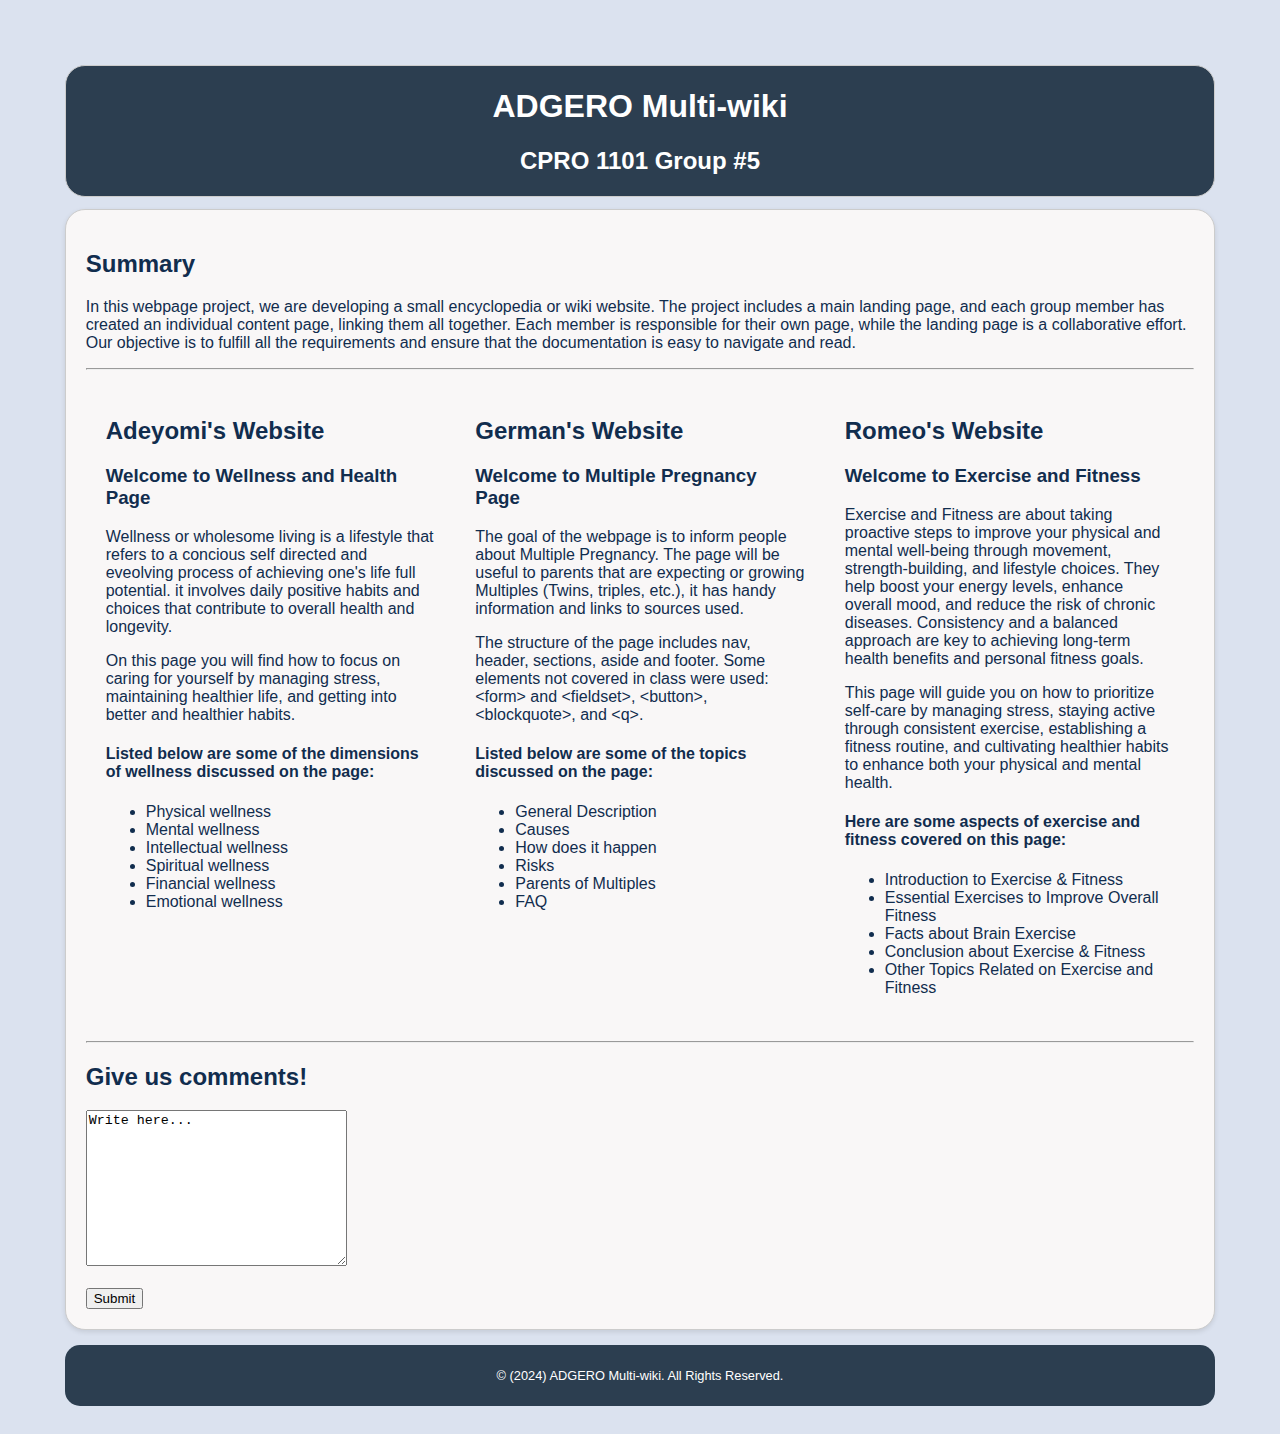
<file: index.html>
<!--This is our Group's Main Page-->
<!DOCTYPE html>
<html lang="en">
<head>
    <meta charset="UTF-8">
    <meta name="viewport" content="width=device-width, initial-scale=1.0">
    <title>Webpage Project Group #5 by ADGERO</title> <!--The title of the site-->

    <!--These are the styles we used for our index.html (Main Page)-->
    <link rel="stylesheet" href="./styles/indexstyle.css">
</head>
<body>
    <!--Header Area-->
    <header>
        <h1>ADGERO Multi-wiki</h1> <!--The H1 Header that we used on our Main page-->
        <h2>CPRO 1101 Group #5</h2> <!--The H2 Header that we used on our Main page-->
    </header>

    <main class="content"> <!--This is the container element we used for grouping our content in this page-->
        <section> <!--Section dedicated to the description of the site-->
            <h2>Summary</h2> 
            <p>In this webpage project, we are developing a small encyclopedia or wiki website. The project includes a main landing page, and each group member has created an individual content page, linking them all together. Each member is responsible for their own page, while the landing page is a collaborative effort. Our objective is to fulfill all the requirements and ensure that the documentation is easy to navigate and read.</p>
            <hr>
        </section>
        <div class="container">
            <section class="column"> <!--Section dedicated to Adeyomi's website information-->
                <h2><a href="AdeyomiSolomon.html">Adeyomi's Website</a></h2><!--Hyperlink attribute for Adeyomi's's Page-->
                <h3>Welcome to Wellness and Health Page</h3>
                <p>Wellness or wholesome living is a lifestyle that refers to a concious self directed and eveolving process of achieving one's life full potential. it involves daily positive habits and choices that contribute to overall health and longevity.</p>
                <p>On this page you will find how to focus on caring for yourself by managing stress, maintaining healthier life, and getting into better and healthier habits.</p>
                <h4>Listed below are some of the dimensions of wellness discussed on the page:</h4>
                <ul>
                    <li>Physical wellness</li>
                    <li>Mental wellness</li>
                    <li>Intellectual wellness</li>
                    <li>Spiritual wellness</li>
                    <li>Financial wellness</li>
                    <li>Emotional wellness</li>
                </ul>
                <hr class="hrline"> 
            </section>
            <section class="column"> <!--Section dedicated to German's website information-->
                <h2><a href="GermanCoronado.html">German's Website</a></h2> <!--Hyperlink attribute for German's Page-->
                <h3>Welcome to Multiple Pregnancy Page</h3>
                <p>The goal of the webpage is to inform people about Multiple Pregnancy.  The page will be useful to parents that are expecting or growing Multiples (Twins, triples, etc.), it has handy information and links to sources used.</p>
                <p>The structure of the page includes nav, header, sections, aside and footer. Some elements not covered in class were used: &lt;form&gt; and &lt;fieldset&gt;, &lt;button&gt;, &lt;blockquote&gt;, and &lt;q&gt;.</p>
                <h4>Listed below are some of the topics discussed on the page:</h4>
                <ul>
                    <li>General Description</li>
                    <li>Causes</li>
                    <li>How does it happen</li>
                    <li>Risks</li>
                    <li>Parents of Multiples</li>
                    <li>FAQ</li>
                </ul>
                <hr class="hrline">  
            </section>
            <section class="column"><!--Section dedicated to Romeo's website information-->
                <h2><a href="RomeoCruz.html">Romeo's Website</a></h2> <!--Hyperlink attribute for Romeo's Page-->
                <h3>Welcome to Exercise and Fitness</h3>
                <p>Exercise and Fitness are about taking proactive steps to improve your physical and mental well-being through movement, strength-building, and lifestyle choices.
                    They help boost your energy levels, enhance overall mood, and reduce the risk of chronic diseases. 
                    Consistency and a balanced approach are key to achieving long-term health benefits and personal fitness goals.
                </p>
                <p>This page will guide you on how to prioritize self-care by managing stress, staying active through consistent exercise, establishing a fitness routine, and cultivating healthier habits to enhance both your physical and mental health.</p>
            
                <h4>Here are some aspects of exercise and fitness covered on this page:</h4>
                <ul>
                    <li>Introduction to Exercise & Fitness</li>
                    <li>Essential Exercises to Improve Overall Fitness</li>
                    <li>Facts about Brain Exercise</li>
                    <li>Conclusion about Exercise & Fitness</li>
                    <li>Other Topics Related on Exercise and Fitness</li>
                </ul>
            
                
            </section>
        </div>
        
        <section> <!--Section dedicated to the Area Text-->
            <hr>
            <h2>Give us comments!</h2>
            <form action="./index.html">
            <textarea name="message" rows="10" cols="30">Write here...</textarea> <!--Text area element not covered in class-->
            <br><br>
            <input type="submit" value="Submit" onclick="alert('This area text is for demo purposes.')">
            </form>
        </section>
    </main>
    <!--The footer that we used on our main page-->
    <footer>
        <p>© (2024) ADGERO Multi-wiki.  All Rights Reserved.</p> 
    </footer>

</body>
</html>
</file>
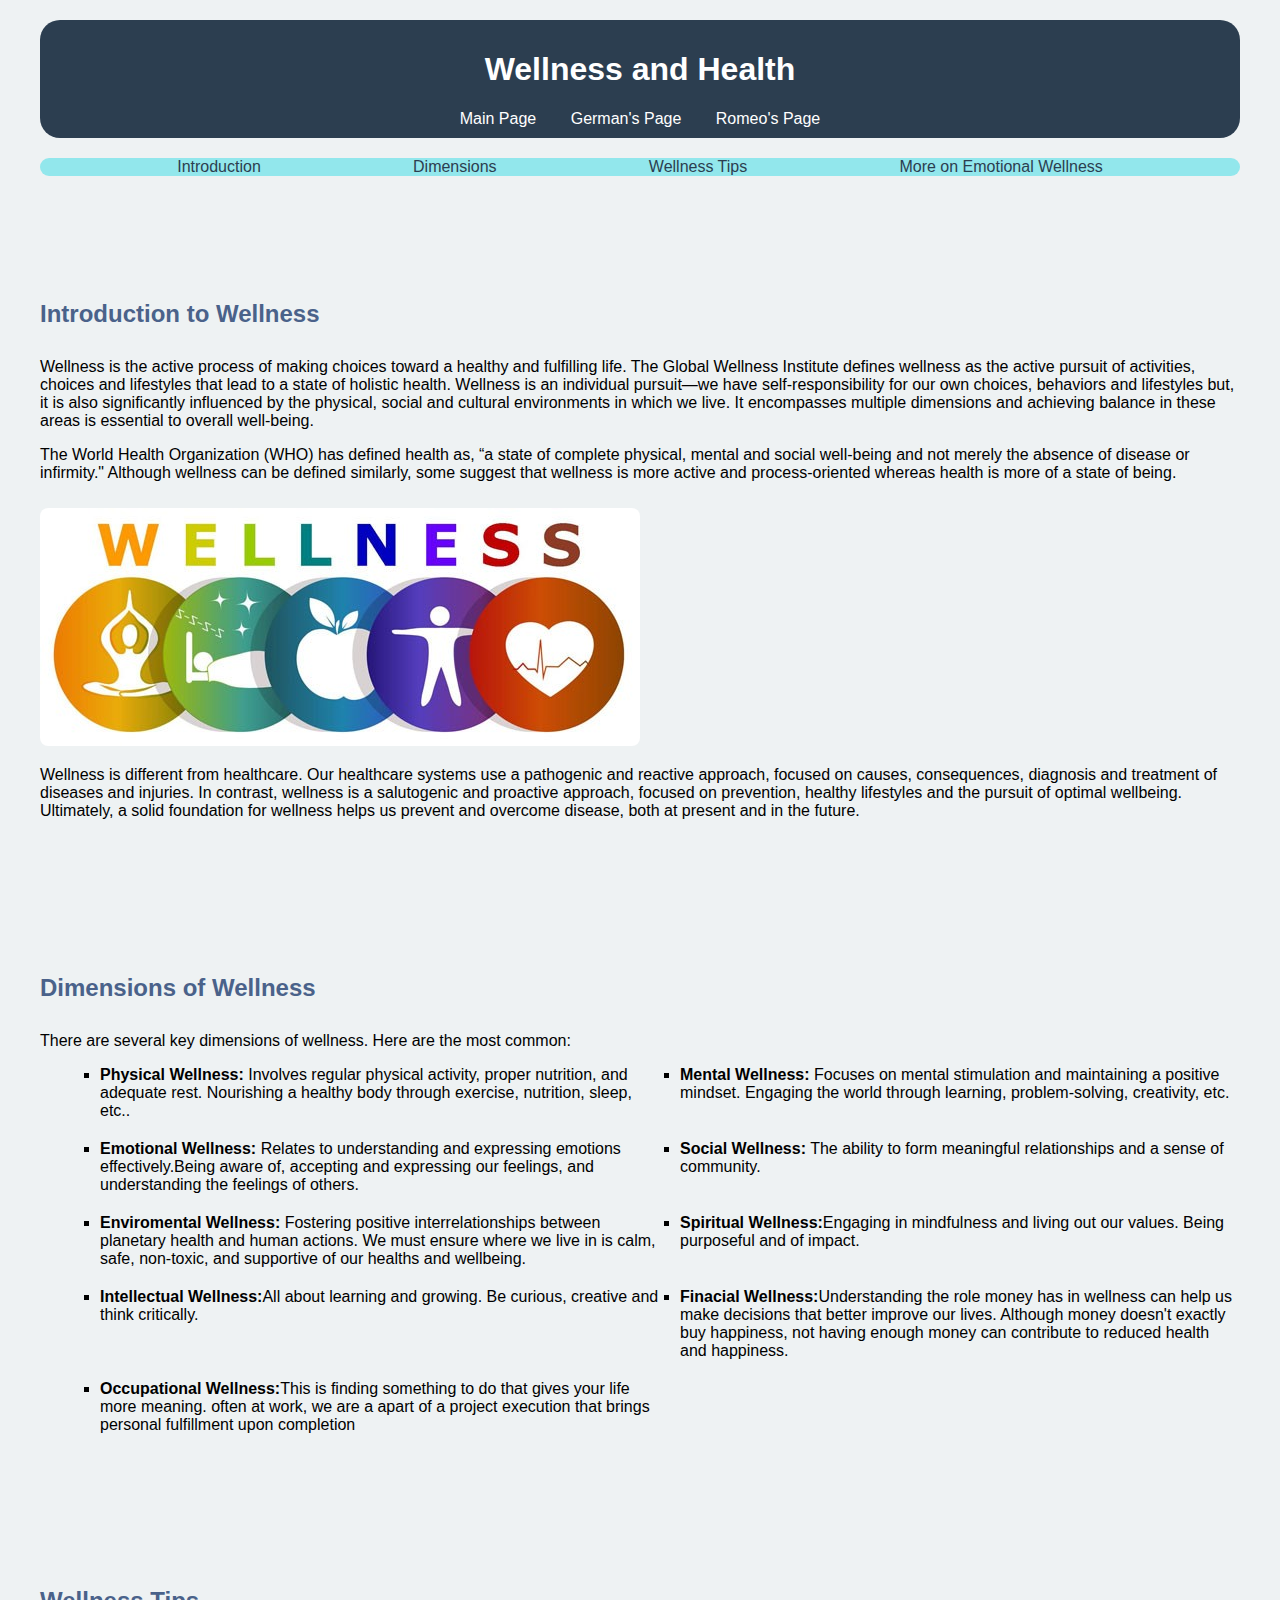
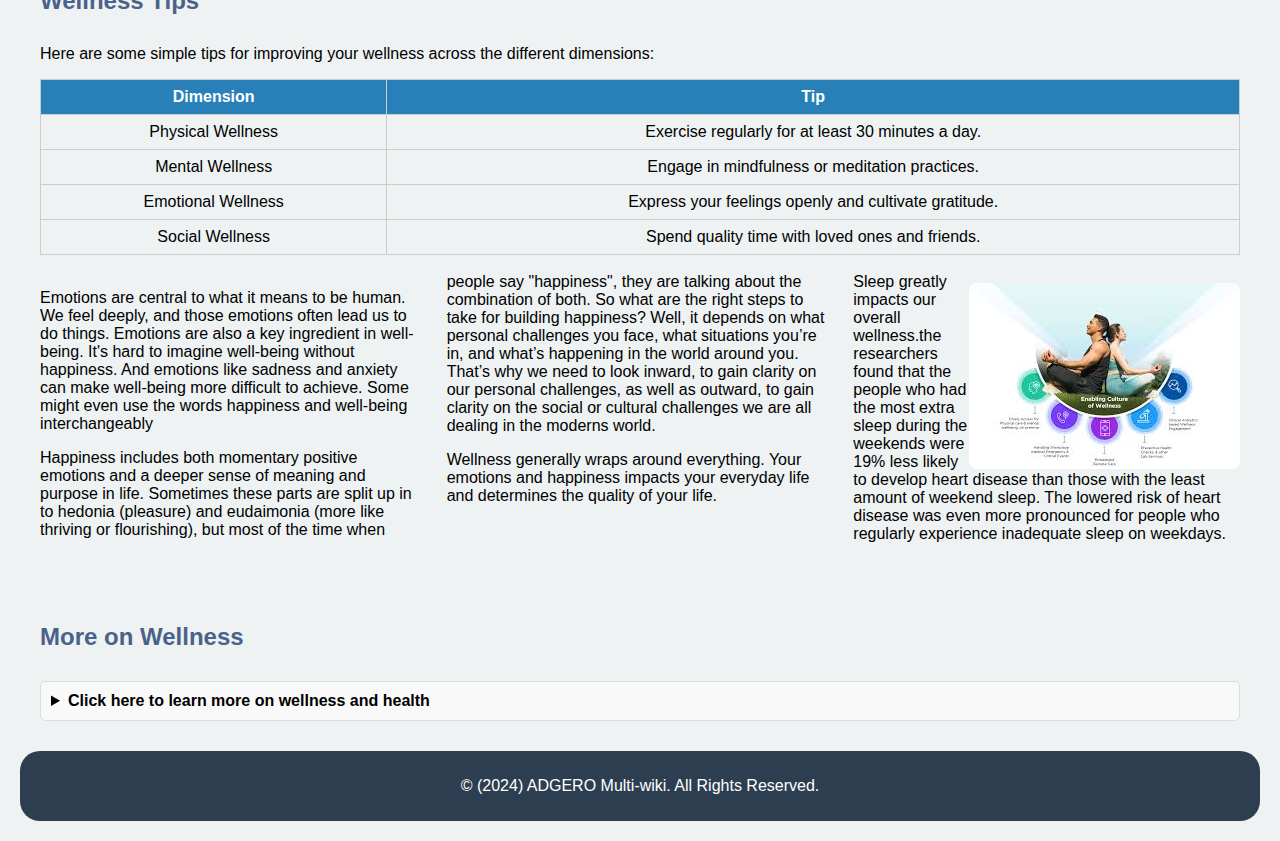
<file: AdeyomiSolomon.html>
<!DOCTYPE html>
<html lang="en">
<head>
  <meta charset="UTF-8">
  <meta name="viewport" content="width=device-width, initial-scale=1.0">
  <title>Wellness BY Adeyomi Solomon</title>
  <link rel="stylesheet" href="./styles/AdeyomiSolomon.css">

</head>
<body>

  <header>
    <h1>Wellness and Health</h1>  <!-- Main heading of the page -->
    <nav>
      <!-- Navigation links to other pages -->
      <a href="./index.html">Main Page</a>
      <a href="./GermanCoronado.html">German's Page</a>
      <a href="./RomeoCruz.html">Romeo's Page</a> 
    </nav>
  </header>

  <main>
          <!-- Secondary Navigation using Flexbox, this allows forquick access to different sections on the page -->
    <div>
      <nav class="flex-nav">
      
        <a href="#introduction">Introduction</a>
        <a href="#dimensions">Dimensions</a>
        <a href="#tips">Wellness Tips</a>
        <a href="#wellness">More on Emotional Wellness </a>
      
      </nav>
    </div>

    <section id="introduction"> <!---- introduction to wellness provides an overview on the topic--->
      <br><br><br>
      <h2>Introduction to Wellness</h2>
      <p>Wellness is the active process of making choices toward a healthy and fulfilling life. The Global Wellness Institute defines wellness as the active pursuit of activities, choices and lifestyles that lead to a state of holistic health. Wellness is an individual pursuit—we have self-responsibility for our own choices, behaviors and lifestyles but, it is also significantly influenced by the physical, social and cultural environments in which we live. It encompasses multiple dimensions and achieving balance in these areas is essential to overall well-being.</p>
      <p>The World Health Organization (WHO) has defined health as, “a state of complete physical, mental and social well-being and not merely the absence of disease or infirmity." Although wellness can be defined similarly, some suggest that wellness is more active and process-oriented whereas health is more of a state of being.</p>  
      <img src="./assets/images/wellnesss.jpg" alt="Wellness and health">
      <p>Wellness is different from healthcare. Our healthcare systems use a pathogenic and reactive approach, focused on causes, consequences, diagnosis and treatment of diseases and injuries. In contrast, wellness is a salutogenic and proactive approach, focused on prevention, healthy lifestyles and the pursuit of optimal wellbeing. Ultimately, a solid foundation for wellness helps us prevent and overcome disease, both at present and in the future.</p>
    </section>
      

    <section id="dimensions">
      <br><br><br>
      <h2>Dimensions of Wellness</h2>
      <p>There are several key dimensions of wellness. Here are the most common:</p>
      <ul class="grid-container">
        <li><strong>Physical Wellness:</strong> Involves regular physical activity, proper nutrition, and adequate rest. Nourishing a healthy body through exercise, nutrition, sleep, etc..</li>
        <li><strong>Mental Wellness:</strong> Focuses on mental stimulation and maintaining a positive mindset. Engaging the world through learning, problem-solving, creativity, etc.</li>
        <li><strong>Emotional Wellness:</strong> Relates to understanding and expressing emotions effectively.Being aware of, accepting and expressing our feelings, and understanding the feelings of others.</li>
        <li><strong>Social Wellness:</strong> The ability to form meaningful relationships and a sense of community.</li>
        <li><strong>Enviromental Wellness:</strong> Fostering positive interrelationships between planetary health and human actions. We must ensure where we live in is calm, safe, non-toxic, and supportive of our healths and wellbeing.</li>
        <li><strong>Spiritual Wellness:</strong>Engaging in mindfulness and living out our values. Being purposeful and of impact.</li>
        <li><strong>Intellectual Wellness:</strong>All about learning and growing. Be curious, creative and think critically.</li>
        <li><strong>Finacial Wellness:</strong>Understanding the role money has in wellness can help us make decisions that better improve our lives. Although money doesn't exactly buy happiness, not having enough money can contribute to reduced health and happiness.</li>
        <li><strong>Occupational Wellness:</strong>This is finding something to do that gives your life more meaning. often at work, we are a apart of a project execution that brings personal fulfillment upon completion</li>
      </ul>
    </section>

    <section id="tips">
      <br><br><br>
      <h2>Wellness Tips</h2>
      <p>Here are some simple tips for improving your wellness across the different dimensions:</p>
      <table>
        <tr>
          <th>Dimension</th>
          <th>Tip</th>
        </tr>
        <tr>
          <td>Physical Wellness</td>
          <td>Exercise regularly for at least 30 minutes a day.</td>
        </tr>
        <tr>
          <td>Mental Wellness</td>
          <td>Engage in mindfulness or meditation practices.</td>
        </tr>
        <tr>
          <td>Emotional Wellness</td>
          <td>Express your feelings openly and cultivate gratitude.</td>
        </tr>
        <tr>
          <td>Social Wellness</td>
          <td>Spend quality time with loved ones and friends.</td>
        </tr>
      </table>

      <br>
      <div class="multi-column-text">
        
        <p>Emotions are central to what it means to be human. We feel deeply, and those emotions often lead us to do things. Emotions are also a key ingredient in well-being. It's hard to imagine well-being without happiness. And emotions like sadness and anxiety can make well-being more difficult to achieve. Some might even use the words happiness and well-being interchangeably</p>
        <p>Happiness includes both momentary positive emotions and a deeper sense of meaning and purpose in life. Sometimes these parts are split up in to hedonia (pleasure) and eudaimonia (more like thriving or flourishing), but most of the time when people say "happiness", they are talking about the combination of both. So what are the right steps to take for building happiness? Well, it depends on what personal challenges you face, what situations you’re in, and what’s happening in the world around you. That’s why we need to look inward, to gain clarity on our personal challenges, as well as outward, to gain clarity on the social or cultural challenges we are all dealing in the moderns world.
        <p>Wellness generally wraps around everything. Your emotions and happiness impacts your everyday life and determines the quality of your life. </p>
        <img class="float" src="./assets/images/imagesw1.jpg" alt="Wellness and health">
        <p>Sleep greatly impacts our overall wellness.the researchers found that the people who had the most extra sleep during the weekends were 19% less likely to develop heart disease than those with the least amount of weekend sleep. The lowered risk of heart disease was even more pronounced for people who regularly experience inadequate sleep on weekdays. </p>
       
        
      </div>
    </section>

    <section id="wellness">
      <h2>More on Wellness</h2>
      <details>
        <summary>Click here to learn more on wellness and health</summary>
        <p>For more information </p>
          <a href="https://www.berkeleywellbeing.com/wellness-definition.html">Berkeleywellbeinginstitute link</a>
      </details>
    </section>

  </main>

  <footer>
    <p>© (2024) ADGERO Multi-wiki. All Rights Reserved.</p>
    
  </footer>

</body>
</html>
</file>
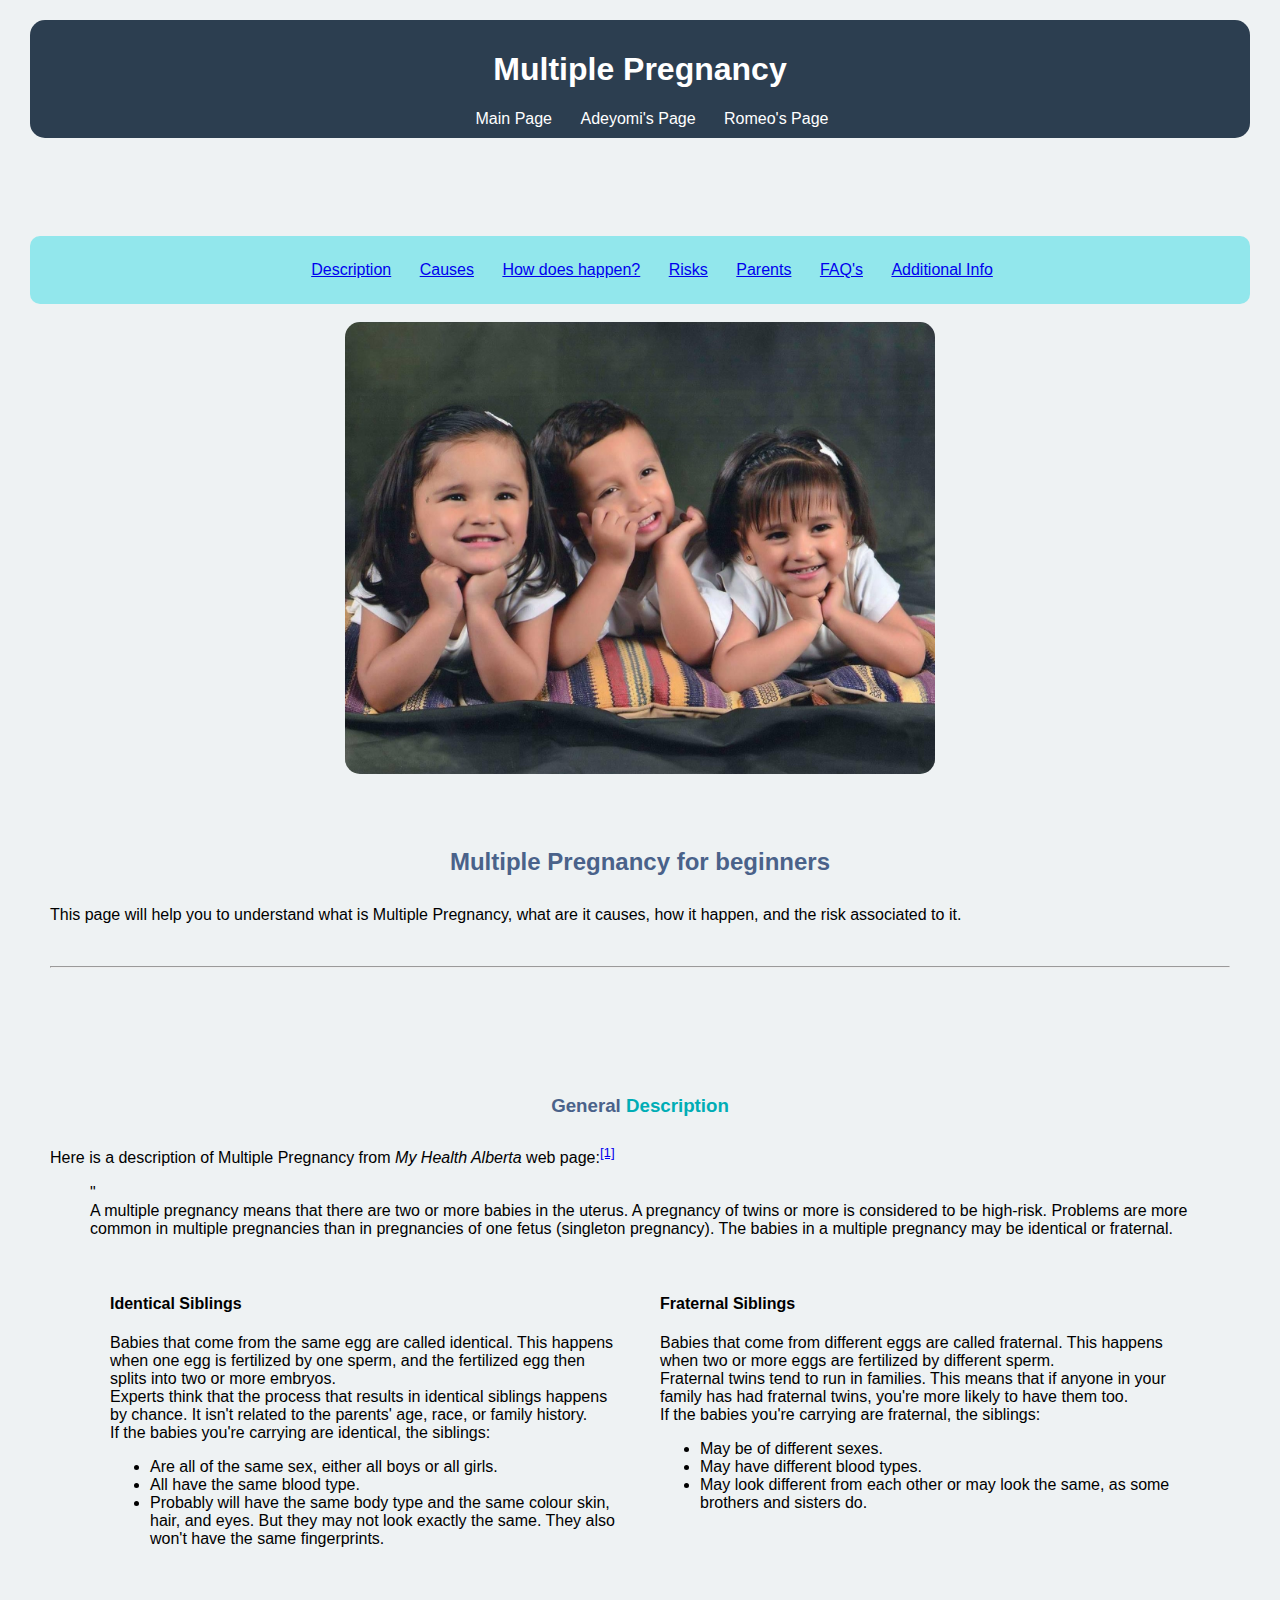
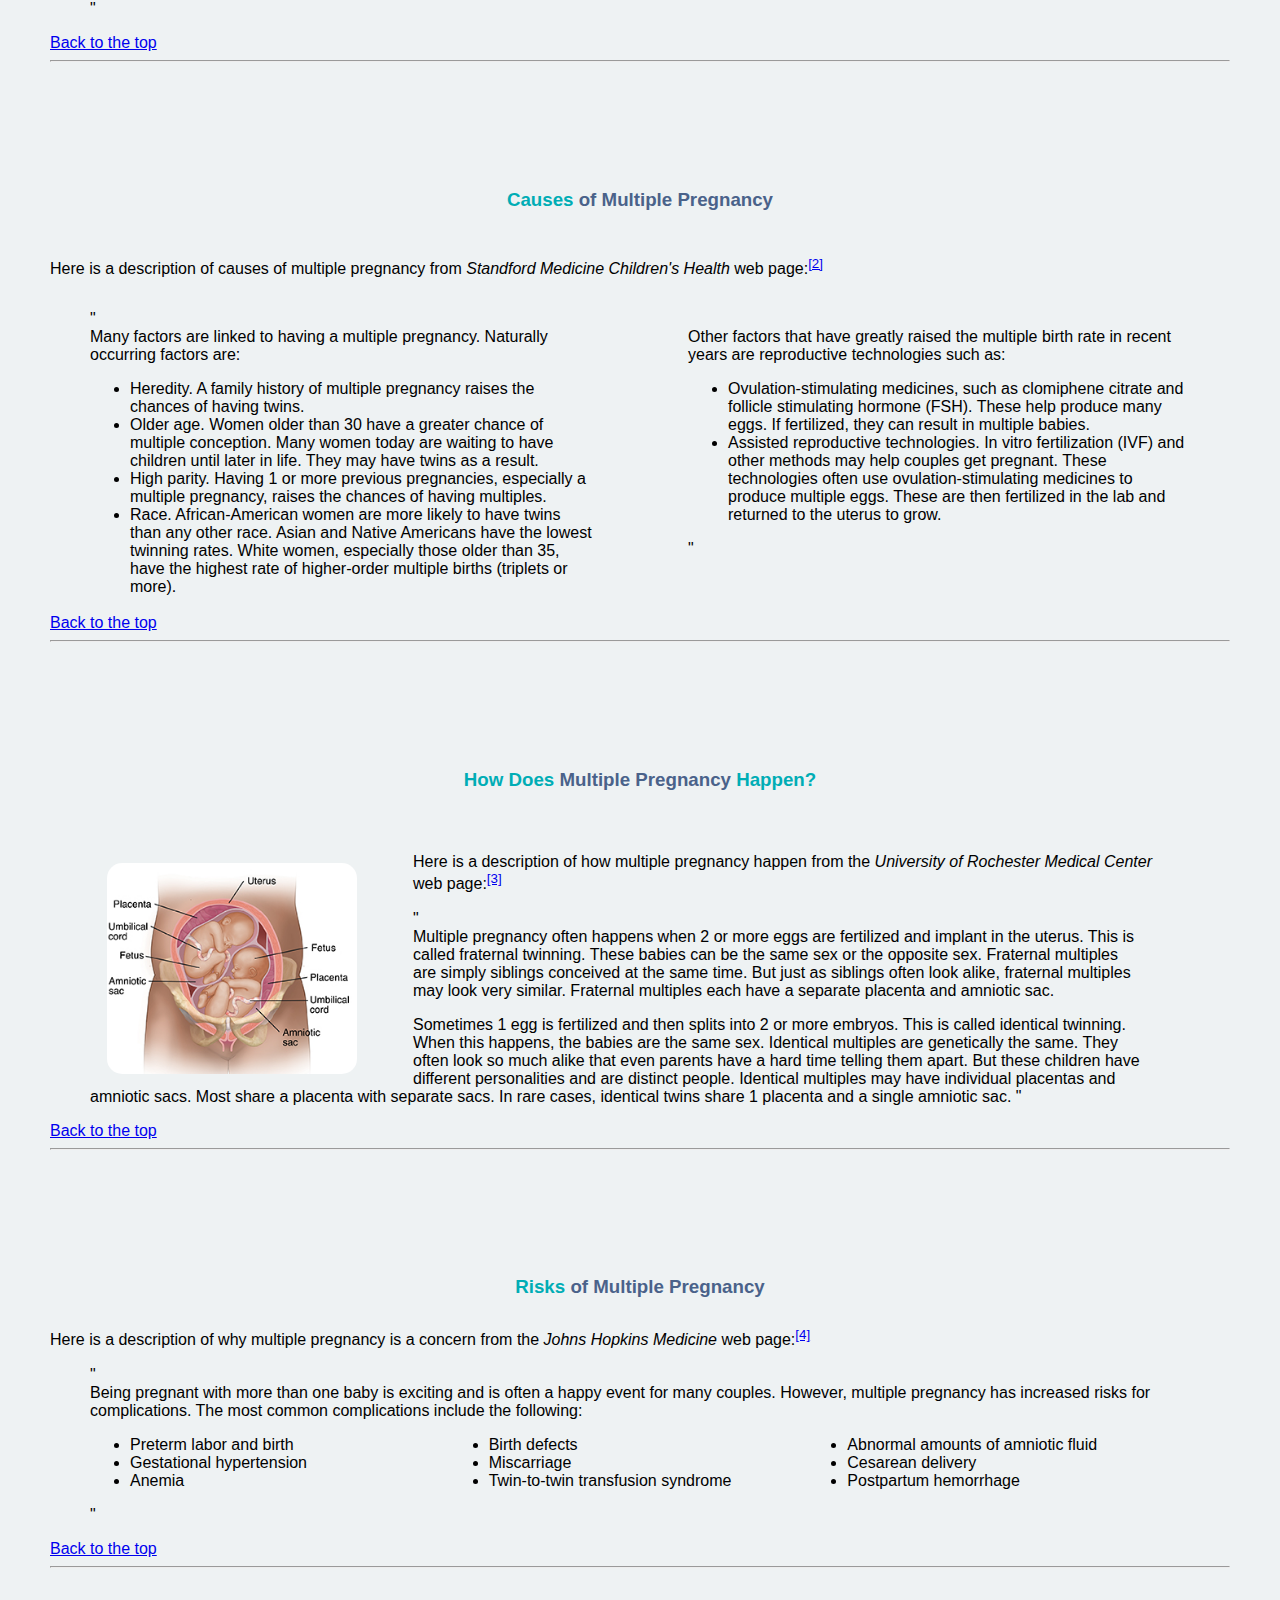
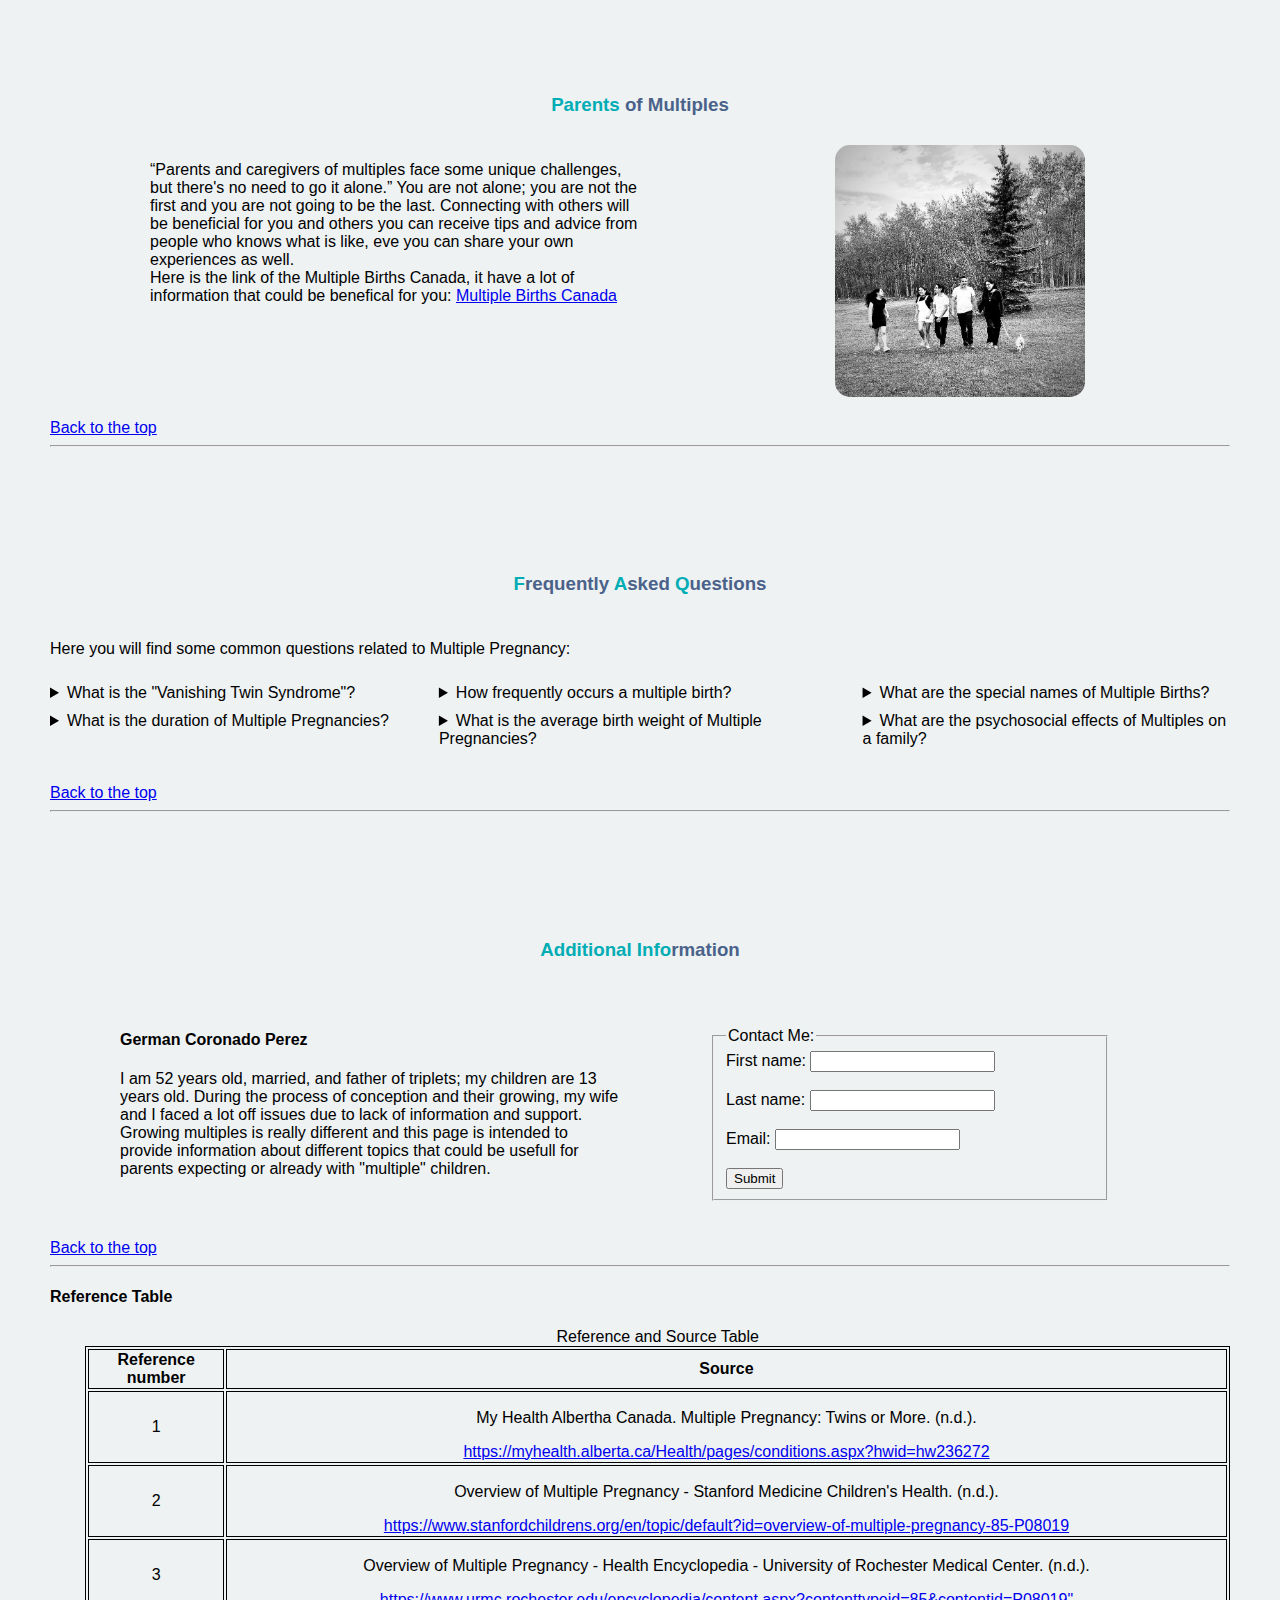
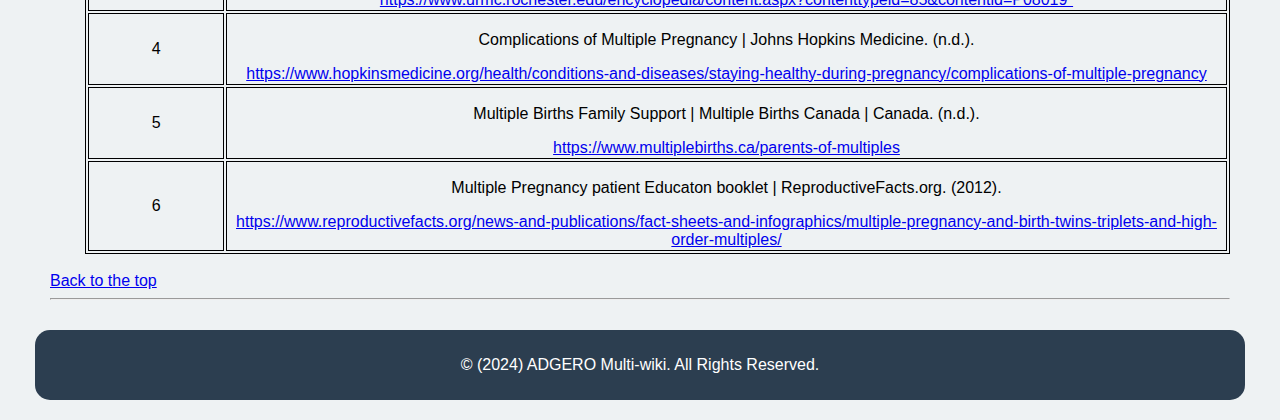
<file: GermanCoronado.html>
<!DOCTYPE html>
<html lang="en">
<head>
    <meta charset="UTF-8">
    <meta name="viewport" content="width=device-width, initial-scale=1.0">
    <title>Multiple Pregnancy by German Coronado</title>
    <link rel="stylesheet" href="./styles/GermanCoronado.css">
</head>
<!-- The body is composed of 1 nav bar, 1 main, 1 aside and 1 footer.  The main contains 6 sections -->
<body>
    <header>
        <h1>Multiple Pregnancy</h1>
        <nav>
            <a class="navText" href="./index.html">Main Page</a>
            <a class="navText" href="./AdeyomiSolomon.html">Adeyomi's Page</a>
            <a class="navText" href="./RomeoCruz.html">Romeo's Page</a> 
        </nav>        
    </header>
    <nav id="thetop">
        <br>
        <!-- I use a div to handle the main margin in the nav var -->
        <div class="divNav">
            <a class="navText1" href="#topic-1">Description</a>
            <a class="navText1" href="#topic-2">Causes</a>
            <a class="navText1" href="#topic-3">How does happen?</a>
            <a class="navText1" href="#topic-4">Risks</a>
            <a class="navText1" href="#topic-5">Parents</a>
            <a class="navText1" href="#topic-6">FAQ&apos;s</a>
            <a class="navText1" href="#topic-7">Additional Info</a>
        </div>
        <br>
    </nav>
    <!-- Using a div to add a margin to the entire content -->
    <div class="content"> 
            <!-- My main is composed of six main sections.  Each section contains relevant and related information to web page.-->
        <main>
            <img id="image1" src="./assets/images/CPtriplets.jpg" alt="Three children">
            <h2>Multiple Pregnancy for beginners</h2>
            <p>This page will help you to understand what is Multiple Pregnancy, what are it causes, how it happen, and the risk associated to it.</p>
            <!-- Adding a blank space and a line to make more clarity in the passing to topics. -->
            <br>
            <hr>        
            <section id="topic-1">

                <h3>General <span class="highlight">Description</span></h3>
                <!-- I am using italic at paragraph level to make more clear the name of the web page used -->
                <p>Here is a description of Multiple Pregnancy from <i>My Health Alberta</i> web page:<sup><a href="#source-0">[1]</a></sup></p>
                <!-- I am using the blockquote to cite due that this is a long quotate, this element was not covered in class -->
                <blockquote cite="https://myhealth.alberta.ca/Health/pages/conditions.aspx?hwid=hw236272">
                    <!-- At the paragraph I am using the quote marks and addign a blank space to make more evident the quotation. -->
                    <p>&quot;<br>A multiple pregnancy means that there are two or more babies in the uterus. A pregnancy of twins or more is considered to be high-risk. Problems are more common in multiple pregnancies than in pregnancies of one fetus (singleton pregnancy).  The babies in a multiple pregnancy may be identical or fraternal.</p>
                        <!-- Using the flex layout.  I defined a div section to handle this two headers as two columns -->
                        <div class="flexcontainer">
                            <!-- adding a section to define and handle the column -->
                            <section class="fcolumn">
                                <h4>Identical Siblings</h4>
                                <p>Babies that come from the same egg are called identical. This happens when one egg is fertilized by one sperm, and the fertilized egg then splits into two or more embryos.<br>Experts think that the process that results in identical siblings happens by chance. It isn&apos;t related to the parents&apos; age, race, or family history. <br>If the babies you're carrying are identical, the siblings:</p>
                                <ul>
                                    <li>Are all of the same sex, either all boys or all girls.</li>
                                    <li>All have the same blood type.</li>
                                    <li>Probably will have the same body type and the same colour skin, hair, and eyes. But they may not look exactly the same. They also won't have the same fingerprints.</li>
                                </ul>    
                            </section>
                            <!-- adding a section to define and handle the column -->
                            <section class="fcolumn">
                                <h4>Fraternal Siblings</h4>
                                <p>Babies that come from different eggs are called fraternal. This happens when two or more eggs are fertilized by different sperm. <br>Fraternal twins tend to run in families. This means that if anyone in your family has had fraternal twins, you're more likely to have them too. <br>If the babies you're carrying are fraternal, the siblings:</p>
                                <ul>
                                    <li>May be of different sexes.</li>
                                    <li>May have different blood types.</li>
                                    <li>May look different from each other or may look the same, as some brothers and sisters do.</li>
                                </ul>
                            </section>  
                        </div>
                        <p>&quot;</p>  
                </blockquote>
                <!-- I am adding an internal link in the page to go to the top of the page, I am also using the div to isolate the anchor in case I want to add additional functionalities like buttons -->
                <div><a href="#thetop">Back to the top</a></div>
                <!-- Adding a line to make more clearly the topics division -->
                <hr>
            </section>
            <section  id="topic-2">
                <h3><span class="highlight">Causes</span> of Multiple Pregnancy</h3>
                <!-- Using the Multicol layout.  I defined a div section to handle two columns -->
                <div id="multicolcontainer1">
                    <!-- I am using italic at paragraph level to make more clear the name of the web page used -->
                    <p>Here is a description of causes of multiple pregnancy from <i>Standford Medicine Children&apos;s Health</i> web page:<sup><a href="#source-2">[2]</a></sup></p>
                    <!-- I am using the blockquote to cite due that this is a long quotate, this element was not covered in class -->
                    <blockquote cite="https://www.stanfordchildrens.org/en/topic/default?id=overview-of-multiple-pregnancy-85-P08019">
                        <p>&quot;<br>Many factors are linked to having a multiple pregnancy. Naturally occurring factors are:</p>
                        <ul id="columnbreak">
                            <li>Heredity. A family history of multiple pregnancy raises the chances of having twins.</li>
                            <li>Older age. Women older than 30 have a greater chance of multiple conception. Many women today are waiting to have children until later in life. They may have twins as a result.</li>
                            <li>High parity. Having 1 or more previous pregnancies, especially a multiple pregnancy, raises the chances of having multiples.</li>
                            <li>Race. African-American women are more likely to have twins than any other race. Asian and Native Americans have the lowest twinning rates. White women, especially those older than 35, have the highest rate of higher-order multiple births (triplets or more).</li>
                        </ul>
                        <br>
                        <p>Other factors that have greatly raised the multiple birth rate in recent years are reproductive technologies such as:</p>
                        <ul>
                            <li>Ovulation-stimulating medicines, such as clomiphene citrate and follicle stimulating hormone (FSH). These help produce many eggs. If fertilized, they can result in multiple babies.</li>
                            <li>Assisted reproductive technologies. In vitro fertilization (IVF) and other methods may help couples get pregnant. These technologies often use ovulation-stimulating medicines to produce multiple eggs. These are then fertilized in the lab and returned to the uterus to grow.</li>
                        </ul>
                        <p>&quot;</p>
                    </blockquote>
                </div>           

                <!-- I am adding an internal link in the page to go to the top of the page, I am also using the div to isolate the anchor in case I want to add additional functionalities like buttons -->
                <br>
                <div><a href="#thetop">Back to the top</a></div>
                <!-- Adding a line to make more clearly the topics division -->
                <hr>
            </section>
            <section  id="topic-3">
                <h3><span class="highlight">How Does</span> Multiple Pregnancy <span class="highlight">Happen?</span></h3>
                <br>
                <!-- To have a better handling of the float I added a div wrapper -->
                <div class="ctopic3">
                    <img id="image2" src="./assets/images/howhappen.png" alt="the uterus with twins">
                    <!-- I am using italic at paragraph level to make more clear the name of the web page used -->
                    <p>Here is a description of how multiple pregnancy happen from the <i>University of Rochester Medical Center</i> web page:<sup><a href="#source-3">[3]</a></sup></p>
                    <!-- I am using the blockquote to cite due that this is a long quotate, this element was not covered in class -->
                    <blockquote cite="https://www.urmc.rochester.edu/encyclopedia/content.aspx?contenttypeid=85&contentid=P08019">
                        
                        <p>&quot;<br>Multiple pregnancy often happens when 2 or more eggs are fertilized and implant in the uterus. This is called fraternal twinning. These babies can be the same sex or the opposite sex. Fraternal multiples are simply siblings conceived at the same time. But just as siblings often look alike, fraternal multiples may look very similar. Fraternal multiples each have a separate placenta and amniotic sac.</p>
                        
                        <p>Sometimes 1 egg is fertilized and then splits into 2 or more embryos. This is called identical twinning. When this happens, the babies are the same sex. Identical multiples are genetically the same. They often look so much alike that even parents have a hard time telling them apart. But these children have different personalities and are distinct people. Identical multiples may have individual placentas and amniotic sacs. Most share a placenta with separate sacs. In rare cases, identical twins share 1 placenta and a single amniotic sac. &quot;</p>
                        
                    </blockquote> 
                </div>
                <!-- I am adding an internal link in the page to go to the top of the page, I am also using the div to isolate the anchor in case I want to add additional functionalities like buttons -->    
                <div><a href="#thetop">Back to the top</a></div>
                <!-- Adding a line to make more clearly the topics division -->
                <hr>
            </section>
            <section  id="topic-4">
                <h3><span class="highlight">Risks</span> of Multiple Pregnancy</h3>
                <!-- I am using italic at paragraph level to make more clear the name of the web page used -->
                <p>Here is a description of why multiple pregnancy is a concern from the <i>Johns Hopkins Medicine </i> web page:<sup><a href="#source-3">[4]</a></sup></p>
                <blockquote cite="https://www.hopkinsmedicine.org/health/conditions-and-diseases/staying-healthy-during-pregnancy/complications-of-multiple-pregnancy">
                    <p>&quot;<br>Being pregnant with more than one baby is exciting and is often a happy event for many couples. However, multiple pregnancy has increased risks for complications. The most common complications include the following:</p>
                    <ul id="multicolcontainer2">
                        <li>Preterm labor and birth</li>
                        <li>Gestational hypertension</li>
                        <li>Anemia</li>
                        <li>Birth defects</li>
                        <li>Miscarriage</li>
                        <li>Twin-to-twin transfusion syndrome</li>
                        <li>Abnormal amounts of amniotic fluid</li>
                        <li>Cesarean delivery</li>
                        <li>Postpartum hemorrhage</li>
                    </ul>

                    
                    
                    <p>&quot;</p>
                </blockquote>
                <!-- I am adding an internal link in the page to go to the top of the page, I am also using the div to isolate the anchor in case I want to add additional functionalities like buttons -->
                <div><a href="#thetop">Back to the top</a></div>
                <!-- Adding a line to make more clearly the topics division -->
                <hr>
            </section>
            <section  id="topic-5">
                <h3><span class="highlight">Parents</span> of Multiples</h3>
                 <!-- Using the Grid layout  -->
                <div id="gridcontainer2">
                    <p><q>Parents and caregivers of multiples face some unique challenges, but there's no need to go it alone.</q> You are not alone; you are not the first and you are not going to be the last.  Connecting with others will be beneficial for you and others you can receive tips and advice from people who knows what is like, eve you can share your own experiences as well.<br>Here is the link of the Multiple Births Canada, it have a lot of information that could be benefical for you: <a href="https://www.multiplebirths.ca/parents-of-multiples">Multiple Births Canada</a></p>    
                    <div>
                        <img id="image3" src="./assets/images/CPfamily.jpg" alt="A family of five walking with a dog">
                    </div>
                    
                </div>
                <div><br><a href="#thetop">Back to the top</a></div>
                <hr>
            </section>
            <section  id="topic-6">
                <h3><span class="highlight">F</span>requently <span class="highlight">A</span>sked <span class="highlight">Q</span>uestions</h3>
                <!-- Using the Grid layout  -->
                <div id="gridcontainer1">
                    <p>Here you will find some common questions related to Multiple Pregnancy:</p>
                    <details>
                        <summary>What is the &quot;Vanishing Twin Syndrome&quot;?</summary>
                        <p class="faqParagraph">Sometimes, very early in a twin pregnancy, one of the fetuses &quot;disappears.&quot; This is referred to as the &quot;vanishing twin syndrome.&quot;</p>
                        <!-- Using <br> to add a blank space for a better presentation -->
                        <br>
                    </details>
                    <details>
                        <summary>How frequently occurs a multiple birth?</summary>
                        <p class="faqParagraph">Multiple births are much more common today than they were in the past. According to the US Department of Health and Human Services, the twin birth rate has increased by over 75% since 1980, and triplet, quadruplet, and high-order multiple births have increased at an even higher rate.</p>
                        <!-- Using <br> to add a blank space for a better look and feel -->
                        <br>
                    </details>
                    <details>
                        <summary>What are the special names of Multiple Births?</summary>
                        <table class="tablefaq">
                            <caption><br>Reference table of Multiple Birth terms</caption>
                            <thead>
                                <tr>
                                    <th>&nbsp;Babies&nbsp;</th>
                                    <th>Term Used</th>
                                </tr>
                            </thead>
                            <tbody>
                                <tr>
                                    <td class="tdcenter">1</td>
                                    <td>&nbsp;Singleton&nbsp;</td>
                                </tr>
                                <tr>
                                    <td class="tdcenter">2</td>
                                    <td>&nbsp;Twins&nbsp;</td>
                                </tr>
                                <tr>
                                    <td class="tdcenter">3</td>
                                    <td>&nbsp;Triplets&nbsp;</td>
                                </tr>
                                <tr>
                                    <td class="tdcenter">4</td>
                                    <td>&nbsp;Quadruplets (Quads)&nbsp;</td>
                                </tr>
                                <tr>
                                    <td class="tdcenter">5</td>
                                    <td>&nbsp;Quintuplets (Quints)&nbsp;</td>
                                </tr>
                                <tr>
                                    <td class="tdcenter">6</td>
                                    <td>&nbsp;Sextuplets&nbsp;</td>
                                </tr>
                                <tr>
                                    <td class="tdcenter">7</td>
                                    <td>&nbsp;Septuplets&nbsp;</td>
                                </tr>
                                <tr>
                                    <td class="tdcenter">8</td>
                                    <td>&nbsp;Octuplets&nbsp;</td>
                                </tr>
                                <tr>
                                    <td class="tdcenter">9</td>
                                    <td>&nbsp;Nonuplets&nbsp;</td>
                                </tr>
                            </tbody>
                        </table>
                        <br>
                    </details>
                    <details>
                        <summary>What is the duration of Multiple Pregnancies?</summary>
                        <table class="tablefaq">
                            <caption><br>Reference table of Multiple Pregnancy duration</caption>
                            <thead>
                                <tr>
                                    <th>&nbsp;Type of pregnancy&nbsp;</th>
                                    <th>Average gestational age at time of delivery</th>
                                </tr>
                            </thead>
                            <tbody>
                                <tr>
                                    <td class="tdcenter">Singleton</td>
                                    <td class="tdcenter">38.6 weeks</td>
                                </tr>
                                <tr>
                                    <td class="tdcenter">Twins</td>
                                    <td class="tdcenter">35 weeks</td>
                                </tr>
                                <tr>
                                    <td class="tdcenter">Triplets</td>
                                    <td class="tdcenter">32 weeks</td>
                                </tr>
                                <tr>
                                    <td class="tdcenter">Quadruplets (Quads)</td>
                                    <td class="tdcenter">30 weeks</td>
                                </tr>
                            </tbody>
                        </table>
                    </details>
                    <details>
                        <summary>What is the average birth weight of Multiple Pregnancies?</summary>
                        <table class="tablefaq">
                            <caption><br>Reference table of Multiple Pregnancy average birth weight</caption>
                            <thead>
                                <tr>
                                    <th>&nbsp;Type of pregnancy&nbsp;</th>
                                    <th>Average gestational age at time of delivery</th>
                                </tr>
                            </thead>
                            <tbody>
                                <tr>
                                    <td class="tdcenter">Singleton</td>
                                    <td class="tdcenter">7.3 lb. (3,300 grams)</td>
                                </tr>
                                <tr>
                                    <td class="tdcenter">Twins</td>
                                    <td class="tdcenter">5.1 lb. (2,300 grams)</td>
                                </tr>
                                <tr>
                                    <td class="tdcenter">Triplets</td>
                                    <td class="tdcenter">3.7 lb. (1,660 grams)</td>
                                </tr>
                                <tr>
                                    <td class="tdcenter">Quadruplets (Quads)</td>
                                    <td class="tdcenter">2.9 lb. (1,300 grams)</td>
                                </tr>
                            </tbody>
                        </table>
                        <br>
                    </details>
                    <details>
                        <summary>What are the psychosocial effects of Multiples on a family?</summary>
                        <p>Here is a description of psychosocial effects of Multiples on a family from <i>American Society for Reproductive Medicine (ASRM) </i> web page:<sup><a href="#source-6">[6]</a></sup></p>
                        <blockquote>
                            <p class="faqParagraph">&quot;<br>Although the majority of women with a multiple pregnancy do very well, their families may experience significant stress. If prolonged hospitalization is needed, arrangements must be made for work, home, and family care.</p>
                            <p class="faqParagraph">Even when medical problems are overcome and the infants survive without disability, the effect of multiple births on family life is substantial. The impact of a multiple birth clearly affects the parents, but also the babies, other siblings, and the extended family. Financial stresses are common, due to the additional costs of feeding, clothing, housing, and caring for multiple children. Postpartum depression also is more common after delivery of multiple pregnancies in both the mother and the father and may be long-term.<br>&quot;</p>
                        </blockquote>
                        <!-- Using <br> to add a blank space for a better look and feel -->
                        <br>
                    </details>
                    
    
                </div>
                <!-- Using <br> to add a blank space before the return link -->
                <br> 
                <div><a href="#thetop"><br>Back to the top</a></div>
                <!-- Adding a line to make more clearly the topics division -->
                <hr>
            </section>
        </main>   
        <!-- I decided to use the aside to include the contact information, it is not relevant to the main content-->
        <aside id="topic-7">
            <h3><span class="highlight">Additional Info</span>rmation</h3>
            <div class="flexcontainer">
                <div class="fcolumn">
                    <div class="flexmargin">
                        <h4>German Coronado Perez</h4>
                        <p>I am 52 years old, married, and father of triplets; my children are 13 years old.  During the process of conception and their growing, my wife and I faced a lot off issues due to lack of information and support.  Growing multiples is really different and this page is intended to provide information about different topics that could be usefull for parents expecting or already with &quot;multiple&quot; children.</p>
                    </div>
                    
                        
                </div>
                <div class="fcolumn">
                    <br>
                    <!-- To collect information I added a contact me section using form and fieldset.  Data is not collected
                    I am adding an alert message using the onclick attribute indicating it is for demo purposes. -->
                    <form id="myForm">
                        <fieldset>
                            <legend>Contact Me:</legend>
                            <label for="fname">First name:</label>
                            <input type="text" id="fname" name="fname"><br><br>
                            <label for="lname">Last name:</label>
                            <input type="text" id="lname" name="lname"><br><br>
                            <label for="email">Email:</label>
                            <input type="text" id="email" name="email"><br><br>
                            <input type="submit" value="Submit" onclick="alert('This message is for demo purposes, your data has not been stored or shared.')">
                        </fieldset>
                    </form>    
                </div>
            </div>
            <div><a href="#thetop"><br>Back to the top</a></div>
            <!-- Using <hr> to add a line for better look and feel. -->
            <hr>
        </aside>
        <footer>
            <h4 id="source-0">Reference Table</h4>
            <!-- I added a table to include the reference table  -->
            <table>
                <caption>
                    Reference and Source Table
                </caption>
                <thead>
                    <tr>
                        <th>Reference number</th>
                        <th>Source</th>
                    </tr>
                </thead>
                <tbody>
                    <tr>
                        <td id="source-1">1</td>
                        <td>
                            <p>My Health Albertha Canada. Multiple Pregnancy: Twins or More. (n.d.). </p><a href="https://myhealth.alberta.ca/Health/pages/conditions.aspx?hwid=hw236272">https://myhealth.alberta.ca/Health/pages/conditions.aspx?hwid=hw236272</a>
                        </td>
                    </tr>
                    <tr>
                        <td id="source-2">2</td>
                        <td>
                            <p>Overview of Multiple Pregnancy - Stanford Medicine Children&apos;s Health. (n.d.). </p><a href="https://www.stanfordchildrens.org/en/topic/default?id=overview-of-multiple-pregnancy-85-P08019">https://www.stanfordchildrens.org/en/topic/default?id=overview-of-multiple-pregnancy-85-P08019</a>
                        </td>
                    </tr>
                    <tr>
                        <td id="source-3">3</td>
                        <td>
                            <p>Overview of Multiple Pregnancy - Health Encyclopedia - University of Rochester Medical Center. (n.d.). </p><a href="https://www.urmc.rochester.edu/encyclopedia/content.aspx?contenttypeid=85&contentid=P08019">https://www.urmc.rochester.edu/encyclopedia/content.aspx?contenttypeid=85&contentid=P08019"</a>
                        </td>
                    </tr>
                    <tr>
                        <td id="source-4">4</td>
                        <td> 
                            <p>Complications of Multiple Pregnancy | Johns Hopkins Medicine. (n.d.). </p><a href="https://www.hopkinsmedicine.org/health/conditions-and-diseases/staying-healthy-during-pregnancy/complications-of-multiple-pregnancy">https://www.hopkinsmedicine.org/health/conditions-and-diseases/staying-healthy-during-pregnancy/complications-of-multiple-pregnancy</a>
                        </td>
                    </tr>
                    <tr>
                        <td id="source-5">5</td>
                        <td>
                            <p>Multiple Births Family Support | Multiple Births Canada | Canada. (n.d.). </p><a href="https://www.multiplebirths.ca/parents-of-multiples">https://www.multiplebirths.ca/parents-of-multiples</a>
                        </td>
                    </tr>
                    <tr>
                        <td id="source-6">6</td>
                        <td>
                            <p>Multiple Pregnancy patient Educaton booklet | ReproductiveFacts.org. (2012). </p><a href="https://www.reproductivefacts.org/news-and-publications/fact-sheets-and-infographics/multiple-pregnancy-and-birth-twins-triplets-and-high-order-multiples/">https://www.reproductivefacts.org/news-and-publications/fact-sheets-and-infographics/multiple-pregnancy-and-birth-twins-triplets-and-high-order-multiples/</a>
                        </td>
                    </tr>

                </tbody>    
            </table>
            <div><a href="#thetop"><br>Back to the top</a></div>
            <!-- I add a blank space using hr for better look and feel. -->
            <hr>
            <!-- Using a div to add the text alignment just to the Copyright elements -->
            <div id="copyright">
                <p>&copy; (2024) ADGERO Multi-wiki. All Rights Reserved.</p>
            </div>
        </footer>
    </div>

</body>
</html>
</file>
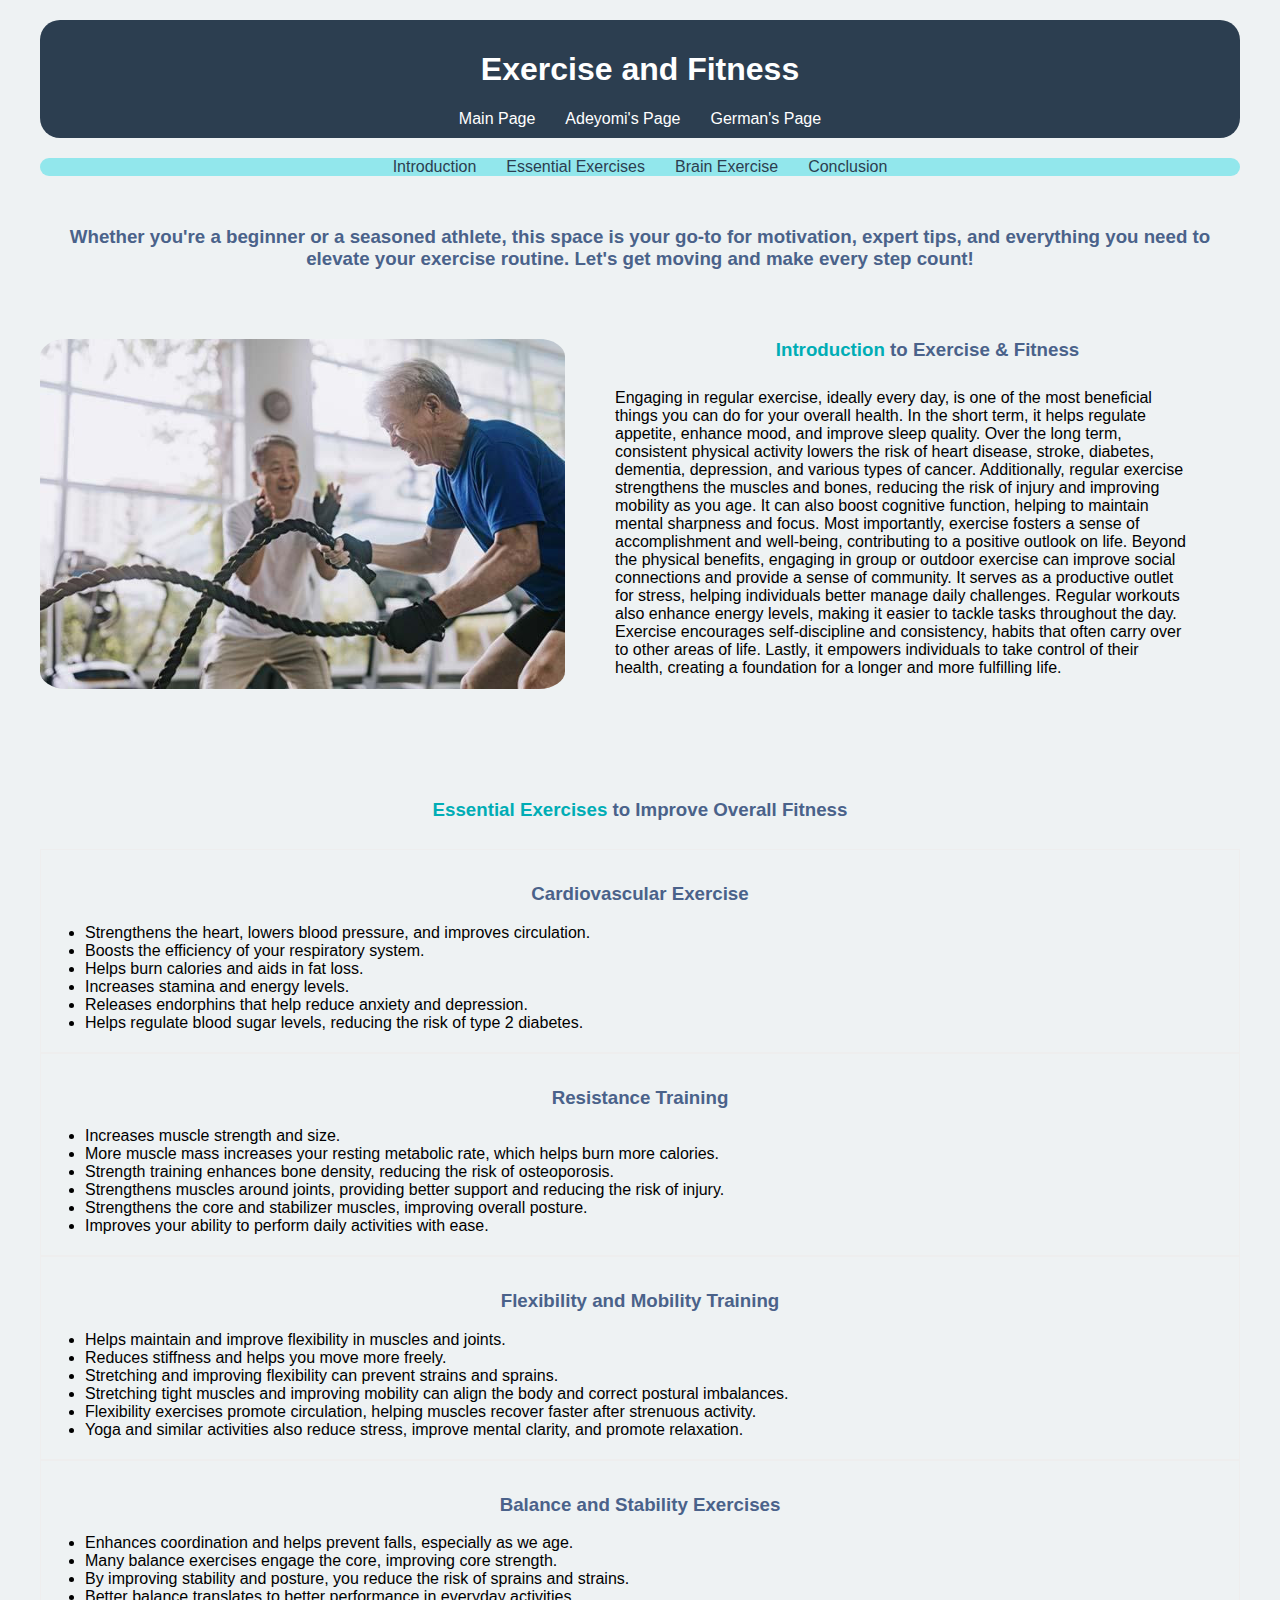
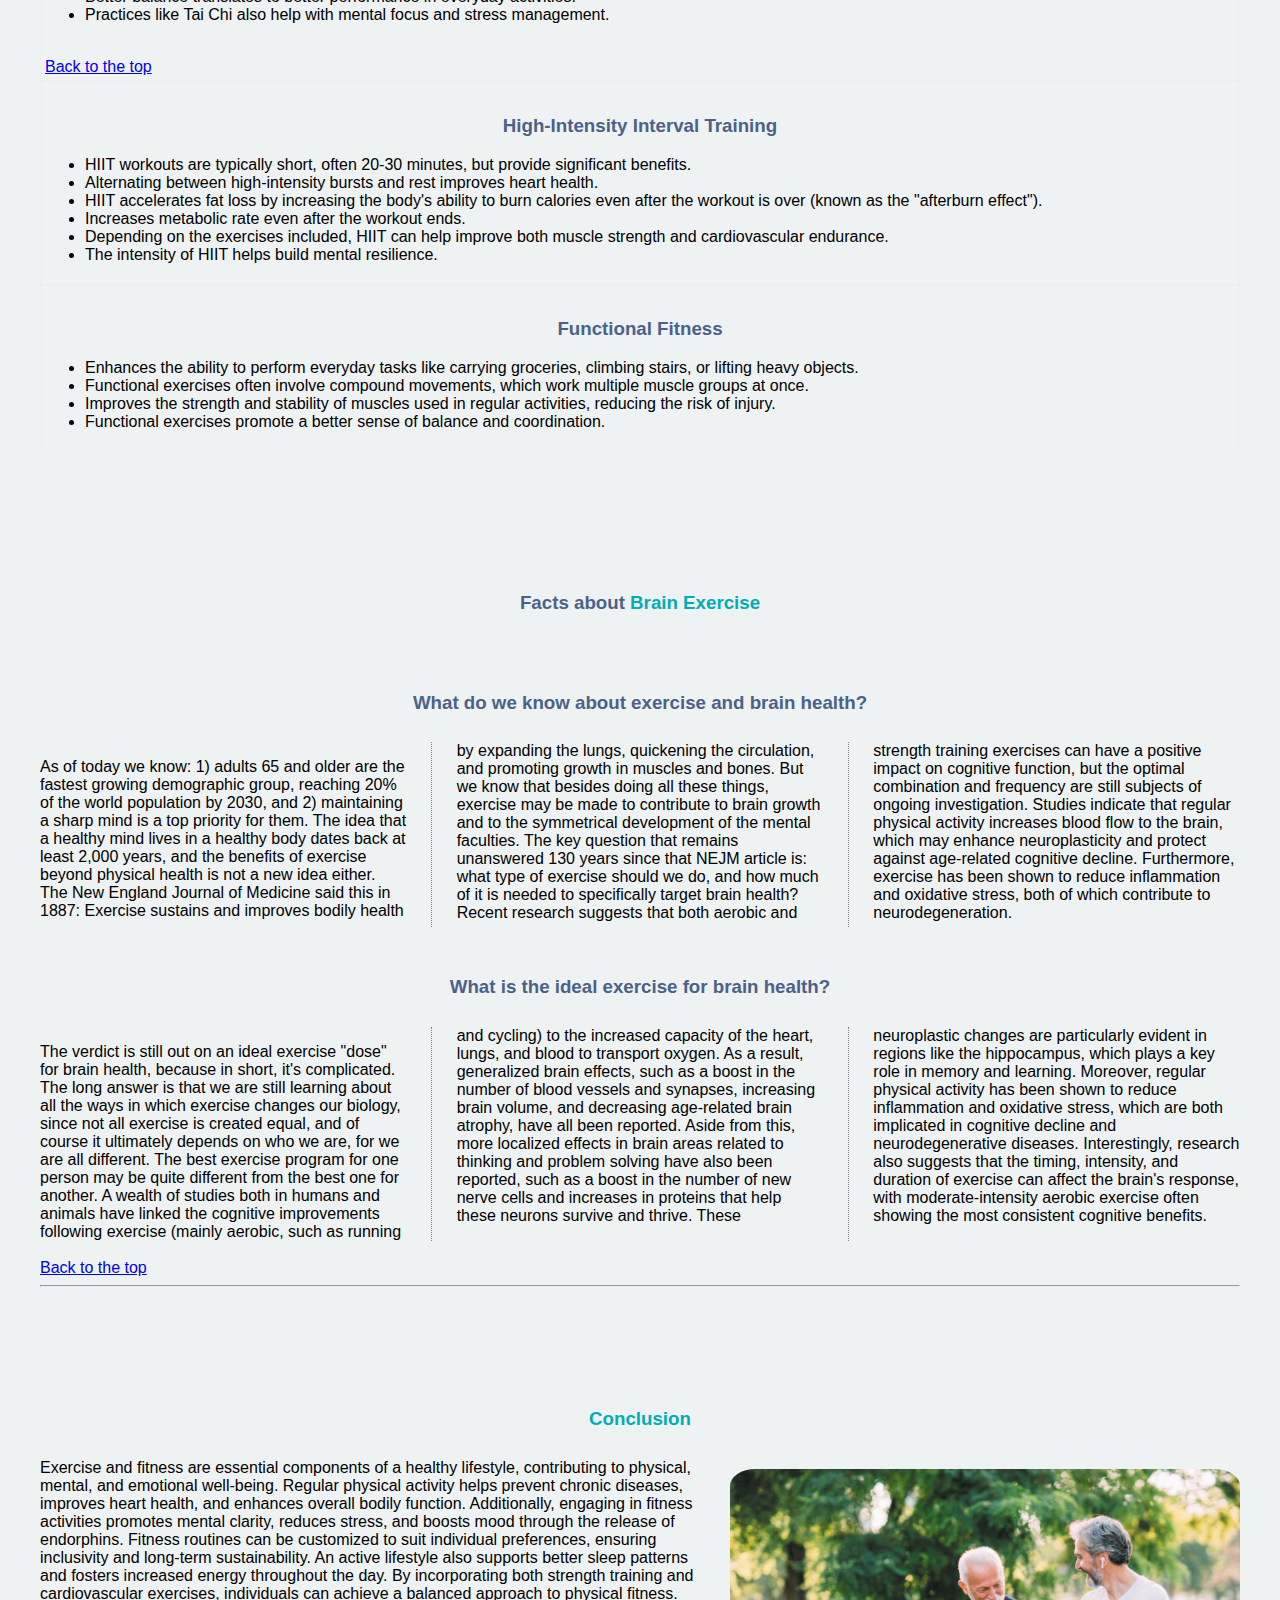
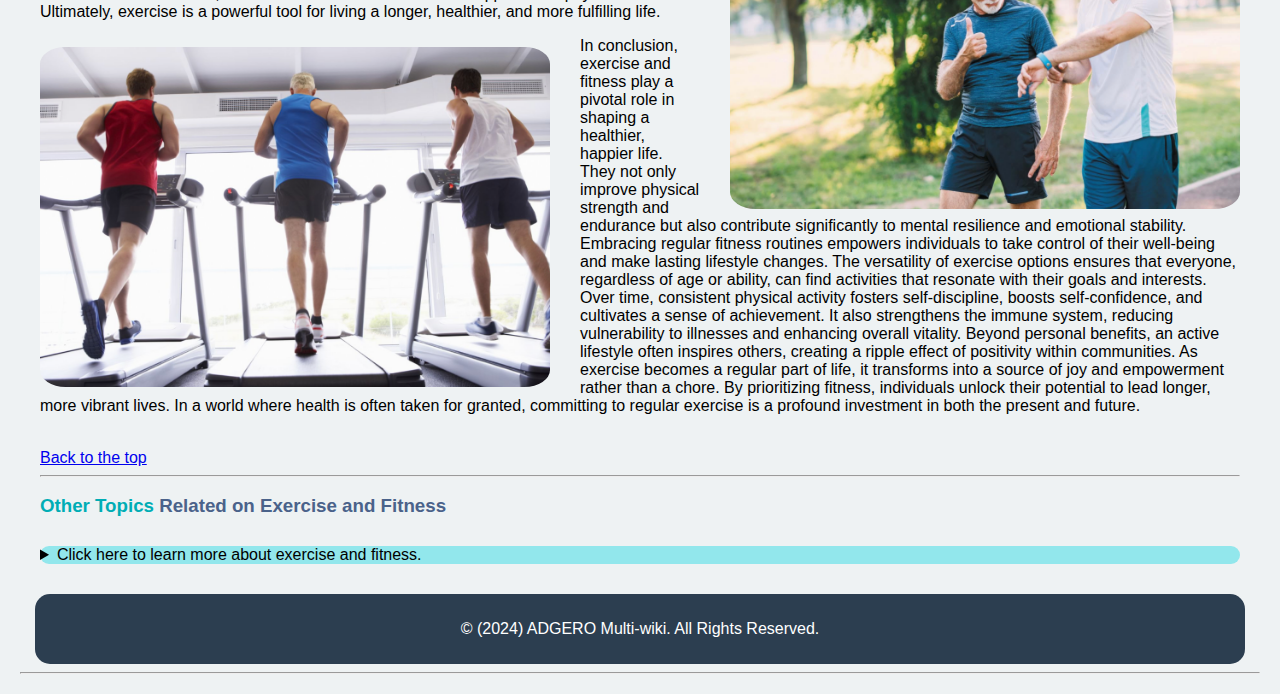
<file: RomeoCruz.html>
<!DOCTYPE html>
<html lang="en">
<head>
    <meta charset="UTF-8">
    <meta name="viewport" content="width=device-width, initial-scale=1.0">
    <title>Exercise and Fitness by Romeo Cruz</title>
    <link rel="stylesheet" href="./styles/RomeoCruz.css">
    <link href="https://cdn.jsdelivr.net/npm/bootstrap@5.1.3/dist/css/bootstrap.min.css" rel="stylesheet"
            integrity="sha384-1BmE4kWBq78iYhFldvKuhfTAU6auU8tT94WrHftjDbrCEXSU1oBoqyl2QvZ6jIW3" crossorigin="anonymous">

</head>
<body>
        <!-- Flexbox Section -->
    <header>
        <!-- A header with the page title -->
        <h1>Exercise and Fitness</h1>
        <!-- Main nav-bar content -->
        <nav>
            <a href="./index.html">Main Page</a> <!-- Link back to the main page --> 
            <a href="./AdeyomiSolomon.html">Adeyomi's Page</a> <!-- Link back to the Adeyomi's page -->
            <a href="./GermanCoronado.html">German's Page</a> <!-- Link back to the German's page -->
        </nav>
    </header>
    <main>
        <!-- Mini nav-bar content -->
        <!-- Internal links that will jump to each page’s subheadings -->
        <nav class="nav2">
            <a href="#internalLink1">Introduction</a>
            <a href="#internalLink2">Essential Exercises</a>
            <a href="#internalLink3">Brain Exercise</a>
            <a href="#internalLink4">Conclusion</a>
        </nav>
        
            <!-- Content broken into "articles" or "sections" with their own headers and content -->

            <!-- Introduction section -->

            <!-- Internal links that will jump to each page’s subheadings -->
        <section id="internalLink1">
            <!-- Content header -->
            <h3 class="welcome">Whether you're a beginner or a seasoned athlete, this space is your go-to for motivation, expert tips, and everything you need to elevate your exercise routine. Let's get moving and make every step count!</h3>
        </section>
            <!-- At least one image using the float layout -->
        <section id="introduction-card"><img class="introImg" src="./assets/images/image1-romeo.jpg" alt="Exercise & Fitness">
            <!-- Subheading section with highlighted color span. Makes the page easy to navigate -->
            <h3 class="card-title"><span class="highlight">Introduction</span> to Exercise & Fitness</h3>
            <!-- Introduction content -->
            <p class="text">
                Engaging in regular exercise, ideally every day, is one of the most beneficial things you can do for your overall health. In the short term, it helps regulate appetite, enhance mood, and improve sleep quality. Over the long term, consistent physical activity lowers the risk of heart disease, stroke, diabetes, dementia, depression, and various types of cancer. Additionally, regular exercise strengthens the muscles and bones, reducing the risk of injury and improving mobility as you age. It can also boost cognitive function, helping to maintain mental sharpness and focus. Most importantly, exercise fosters a sense of accomplishment and well-being, contributing to a positive outlook on life. Beyond the physical benefits, engaging in group or outdoor exercise can improve social connections and provide a sense of community. It serves as a productive outlet for stress, helping individuals better manage daily challenges. Regular workouts also enhance energy levels, making it easier to tackle tasks throughout the day. Exercise encourages self-discipline and consistency, habits that often carry over to other areas of life. Lastly, it empowers individuals to take control of their health, creating a foundation for a longer and more fulfilling life.
            </p>
        </section>

        <!-- Grid Section -->
        <section id="gridSection">
            <section id="internalLink2">
                <h3 class="internalLink">internalLink2</h3>
            </section>

            <!-- Subheading section with highlighted color span. Makes the page easy to navigate -->
            <h3><span class="highlight">Essential Exercises</span> to Improve Overall Fitness</h3>
            
            <div class="row border justify-content-evenly">
                <article class="col-lg-4 col-md-6 col-sm-12">
                    <!-- Article header -->
                    <h3>Cardiovascular Exercise</h3>
                    <!-- Article content -->
                    <ul>
                        <li>Strengthens the heart, lowers blood pressure, and improves circulation. </li>
                        <li>Boosts the efficiency of your respiratory system.</li>
                        <li>Helps burn calories and aids in fat loss.</li>
                        <li>Increases stamina and energy levels.</li>
                        <li>Releases endorphins that help reduce anxiety and depression.</li>
                        <li>Helps regulate blood sugar levels, reducing the risk of type 2 diabetes.</li>
                    </ul>
                </article>
                
                <article class="col-lg-4 col-md-6 col-sm-12">
                    <!-- Article header -->
                    <h3>Resistance Training</h3>
                    <!-- Article content -->
                    <ul>
                        <li>Increases muscle strength and size.</li>
                        <li>More muscle mass increases your resting metabolic rate, which helps burn more calories.</li>
                        <li>Strength training enhances bone density, reducing the risk of osteoporosis.</li>
                        <li>Strengthens muscles around joints, providing better support and reducing the risk of injury.</li>
                        <li>Strengthens the core and stabilizer muscles, improving overall posture.</li>
                        <li>Improves your ability to perform daily activities with ease.</li>
                 </ul>
                </article>

                <article class="col-lg-4 col-md-6 col-sm-12">
                    <!-- Article header -->
                    <h3>Flexibility and Mobility Training</h3>
                    <!-- Article content -->
                    <ul>
                        <li>Helps maintain and improve flexibility in muscles and joints.</li>
                        <li>Reduces stiffness and helps you move more freely.</li>
                        <li>Stretching and improving flexibility can prevent strains and sprains.</li>
                        <li>Stretching tight muscles and improving mobility can align the body and correct postural imbalances.</li>
                        <li>Flexibility exercises promote circulation, helping muscles recover faster after strenuous activity.</li>
                        <li>Yoga and similar activities also reduce stress, improve mental clarity, and promote relaxation.</li>
                    </ul>
                </article>
                
                <article class="col-lg-4 col-md-6 col-sm-12">
                    <!-- Article header -->
                    <h3>Balance and Stability Exercises</h3>
                    <!-- Article content -->
                    <ul>
                        <li>Enhances coordination and helps prevent falls, especially as we age.</li>
                        <li>Many balance exercises engage the core, improving core strength.</li>
                        <li>By improving stability and posture, you reduce the risk of sprains and strains.</li>
                        <li>Better balance translates to better performance in everyday activities.</li>
                        <li>Practices like Tai Chi also help with mental focus and stress management.</li>
                    </ul>
                    <!-- Back to the top makes the page easy to navigate -->
                    <div><a href="#"><br>Back to the top</a></div>
                </article>
                
                <article class="col-lg-4 col-md-6 col-sm-12">
                    <!-- Article header -->
                    <h3>High-Intensity Interval Training</h3>
                    <!-- Article content -->
                    <ul>
                        <li>HIIT workouts are typically short, often 20-30 minutes, but provide significant benefits.</li>
                        <li>Alternating between high-intensity bursts and rest improves heart health.</li>
                        <li>HIIT accelerates fat loss by increasing the body's ability to burn calories even after the workout is over (known as the "afterburn effect").</li>
                        <li>Increases metabolic rate even after the workout ends.</li>
                        <li>Depending on the exercises included, HIIT can help improve both muscle strength and cardiovascular endurance.</li>
                        <li>The intensity of HIIT helps build mental resilience.</li>
                    </ul>
                </article>
                
                <article class="col-lg-4 col-md-6 col-sm-12">
                    <!-- Article header -->
                    <h3>Functional Fitness</h3>
                    <!-- Article content -->
                    <ul>
                        <li>Enhances the ability to perform everyday tasks like carrying groceries, climbing stairs, or lifting heavy objects.</li>
                        <li>Functional exercises often involve compound movements, which work multiple muscle groups at once.</li>
                        <li>Improves the strength and stability of muscles used in regular activities, reducing the risk of injury.</li>
                        <li>Functional exercises promote a better sense of balance and coordination.</li>
                    </ul>
                </article>
            </div>
        </section>
        
        <!-- Multicol Section -->
        <section id="internalLink3">
            <h3 class="internalLink">internalLink3</h3>
        </section>
        
        <section class="container">
            <!-- Subheading section with highlighted color span. Makes the page easy to navigate -->
            <h3 id="brainexercise">Facts about <span class="highlight">Brain Exercise</span></h3>
            <div class="column">
                <!-- Article header -->
                <h3>What do we know about exercise and brain health?</h3>
                <!-- Article content -->
                <p>
                    As of today we know: 1) adults 65 and older are the fastest growing demographic group, reaching 20% of the world population by 2030, and 2) maintaining a sharp mind is a top priority for them. 
                    The idea that a healthy mind lives in a healthy body dates back at least 2,000 years, and the benefits of exercise beyond physical health is not a new idea either. 
                    The New England Journal of Medicine said this in 1887: Exercise sustains and improves bodily health by expanding the lungs, quickening the circulation, and promoting growth in muscles and bones. 
                    But we know that besides doing all these things, exercise may be made to contribute to brain growth and to the symmetrical development of the mental faculties.
                    The key question that remains unanswered 130 years since that NEJM article is: what type of exercise should we do, and how much of it is needed to specifically target brain health?
                    Recent research suggests that both aerobic and strength training exercises can have a positive impact on cognitive function, but the optimal combination and frequency are still subjects of ongoing investigation. 
                    Studies indicate that regular physical activity increases blood flow to the brain, which may enhance neuroplasticity and protect against age-related cognitive decline. 
                    Furthermore, exercise has been shown to reduce inflammation and oxidative stress, both of which contribute to neurodegeneration. 
                </p>
            </div>
            
            <div class="column">
                <!-- Article header -->
                <h3>What is the ideal exercise for brain health?</h3>
                <!-- Article content -->
                <p>
                    The verdict is still out on an ideal exercise "dose" for brain health, because in short, it's complicated. 
                    The long answer is that we are still learning about all the ways in which exercise changes our biology, 
                    since not all exercise is created equal, and of course it ultimately depends on who we are, for we are all different. 
                    The best exercise program for one person may be quite different from the best one for another. 
                    A wealth of studies both in humans and animals have linked the cognitive improvements following exercise (mainly aerobic, 
                    such as running and cycling) to the increased capacity of the heart, lungs, and blood to transport oxygen. 
                    As a result, generalized brain effects, such as a boost in the number of blood vessels and synapses, 
                    increasing brain volume, and decreasing age-related brain atrophy, have all been reported. Aside from this, 
                    more localized effects in brain areas related to thinking and problem solving have also been reported, 
                    such as a boost in the number of new nerve cells and increases in proteins that help these neurons survive and thrive.
                    These neuroplastic changes are particularly evident in regions like the hippocampus, which plays a key role in memory and learning. 
                    Moreover, regular physical activity has been shown to reduce inflammation and oxidative stress, which are both implicated in cognitive decline and neurodegenerative diseases. 
                    Interestingly, research also suggests that the timing, intensity, and duration of exercise can affect the brain's response, 
                    with moderate-intensity aerobic exercise often showing the most consistent cognitive benefits. 
                </p>
            </div>
        </section>
        
        <!-- Back to the top makes the page easy to navigate -->
        <div><a href="#"><br>Back to the top</a></div>
         
        <!-- Visual separation between sections of content -->
        <hr>

        <section id="internalLink4">
            <h3 class="internalLink">internalLink3</h3>
        </section>
        
        <section>
            <!-- Subheading section with highlighted color span. Makes the page easy to navigate -->
            <h3 class="card-title"><span class="highlight">Conclusion</span></h3>
            
            <div class="bottomCards">
                <div id="bottomImgRight"><img class="bottomImgRight" src="./assets/images/image2-romeo.png" alt="Exercise & Fitness bottom image"></div>
                <p class="textBottomRight">
                    Exercise and fitness are essential components of a healthy lifestyle, contributing to physical, mental, and emotional well-being. 
                    Regular physical activity helps prevent chronic diseases, improves heart health, and enhances overall bodily function. 
                    Additionally, engaging in fitness activities promotes mental clarity, reduces stress, and boosts mood through the release of endorphins. 
                    Fitness routines can be customized to suit individual preferences, ensuring inclusivity and long-term sustainability. 
                    An active lifestyle also supports better sleep patterns and fosters increased energy throughout the day. 
                    By incorporating both strength training and cardiovascular exercises, individuals can achieve a balanced approach to physical fitness. 
                    Ultimately, exercise is a powerful tool for living a longer, healthier, and more fulfilling life.
                </p>

                <div id="bottomImg"><img class="bottomImgLeft" src="./assets/images/image3-romeo.png" alt="Exercise & Fitness bottom image"></div>

                <p class="textBottomLeft">
                    In conclusion, exercise and fitness play a pivotal role in shaping a healthier, happier life. 
                    They not only improve physical strength and endurance but also contribute significantly to mental resilience and emotional stability. 
                    Embracing regular fitness routines empowers individuals to take control of their well-being and make lasting lifestyle changes. 
                    The versatility of exercise options ensures that everyone, regardless of age or ability, can find activities that resonate with their goals and interests. 
                    Over time, consistent physical activity fosters self-discipline, boosts self-confidence, and cultivates a sense of achievement. 
                    It also strengthens the immune system, reducing vulnerability to illnesses and enhancing overall vitality. 
                    Beyond personal benefits, an active lifestyle often inspires others, creating a ripple effect of positivity within communities. 
                    As exercise becomes a regular part of life, it transforms into a source of joy and empowerment rather than a chore. 
                    By prioritizing fitness, individuals unlock their potential to lead longer, more vibrant lives. 
                    In a world where health is often taken for granted, committing to regular exercise is a profound investment in both the present and future.
                </p>
                </div>
            
            <!-- Back to the top makes the page easy to navigate -->
            <div id="backToTop"><a href="#"><br>Back to the top</a></div>
            
        </section>

        <hr>
        
        <section id="bootomLinks">
            <!-- Subheading section with highlighted color span. Makes the page easy to navigate -->            
            <h3><span class="highlight">Other Topics</span> Related on Exercise and Fitness</h3>

            <details>
                <summary>Click here to learn more about exercise and fitness.</summary>
                
                <!-- Content related links -->
                <ul class="externalLinkList">
                    <li><a href="https://www.health.harvard.edu/exercise-and-fitness/improving-your-mobility">Improving your mobility</a></li>
                    <li><a href="https://www.health.harvard.edu/staying-healthy/the-ideal-stretching-routine">The ideal stretching routine</a></li>
                    <li><a href="https://www.health.harvard.edu/exercise-and-fitness/fit-balance-exercises-into-a-busy-day">Fit balance exercises into a busy day</a></li>
                    <li><a href="https://www.health.harvard.edu/staying-healthy/abdominal-fat-and-what-to-do-about-it">Abdominal fat and what to do about it</a></li>
                    <li><a href="https://www.health.harvard.edu/exercise-and-fitness/the-advantages-of-body-weight-exercise">The advantages of body-weight exercise</a></li>
                </ul>

                <!-- Back to the top makes the page easy to navigate -->
                <div><a href="#">Back to the top</a></div>
            </details>
        </section>

    </main>
    
    <!-- Footer -->
    <footer>
        <p>© (2024) ADGERO Multi-wiki. All Rights Reserved.</p>
    </footer>

     <!-- Visual separation between sections of content -->
     <hr>
    
    <script src="https://cdn.jsdelivr.net/npm/bootstrap@5.3.2/dist/js/bootstrap.bundle.min.js"
    integrity="sha384-C6RzsynM9kWDrMNeT87bh95OGNyZPhcTNXj1NW7RuBCsyN/o0jlpcV8Qyq46cDfL"
    crossorigin="anonymous"></script>

</body>
</html>
</file>
<file: styles/indexstyle.css>
body {
    font-family: Arial, sans-serif;
    padding: 20px;
    background-color: #DBE2EF;
    color: #112D4E;
}
header {
    background-color: #2c3e50;;
    color: white;
    padding: 1px 0;
    text-align: center;
    margin-top: 3% ;
    margin-bottom: 1%;
    margin-left: 3%;
    margin-right: 3%;
    border-radius: 20px;
    border: 1px solid #ccc;
}
a {
    color: #112D4E;
    text-decoration: none;
}
a:hover {
    text-decoration: underline;
    color: #3F72AF;
}
nav {
    margin: 20px 0;
}
nav a {
    margin: 0 10px;
    text-decoration: none;
}
.content {
    margin-top: 1% ;
    margin-bottom: 1%;
    margin-left: 3%;
    margin-right: 3%;
    border-radius: 20px;
    background: #F9F7F7;
    padding: 20px;
    border: 1px solid #ccc;
    box-shadow: 0 2px 5px rgba(0,0,0,0.1);
}
footer {
    text-align: center;
    margin-top: 15px;
    font-size: 0.8em;
    background-color: #2c3e50;
    color: white;
    padding: 10px 0;
    margin-left: 3%;
    margin-right: 3%;

    border-radius: 15px;
}
.container {
    display: flex;
}
.column {
    flex: 1;
    padding: 20px;
}
.hrline {
    display: none;
}
@media screen and (max-width: 900px) {
    .container {
        display: contents;
    }
    .hrline {
        display: flex;
    }
    body {
        font-size:2vw;
    }
}
</file>
<file: styles/AdeyomiSolomon.css>
body {
  font-family: Arial, sans-serif;
  background-color: #eef2f3;
  margin: 20px;
  padding: 0;
}

header {
  background-color: #2c3e50;
  color: white;
  padding: 10px 0;
  text-align: center;
  position: sticky;
  top: 0;
  z-index: 1000;
  border-radius: 20px;
  margin-top: 20px;
  margin-left: 20px;
  margin-right: 20px;
}

nav a {
  color: white;
  text-decoration: none;
  margin: 0 15px;
}
a:hover {
  color: blue;
}
/* Enables flexbox layout for navigation bar */
.flex-nav {
  display: flex;
  justify-content: space-evenly;
  align-items: center;
}

/* Creating a two-column layout */
.grid-container {
  display: grid;
  grid-template-columns: 1fr 1fr;
  gap: 20px;
}

/* Creating a multi-column text layout */
.multi-column-text {
  column-count: 3;
  column-gap: 20px;
}

h2 {
  color: #4a628a;
  text-align: left;
  padding-top: 50px;
  padding-bottom: 10px;
}

h1 {
  text-align: center;
}

main {
  margin: 20px;
}

section {
  margin-bottom: 30px;
}

ul {
  list-style-type: square;
  margin-left: 20px;
}

img {
  max-width: 100%;
  height: auto;
  border-radius: 8px; /*adds rounded corners to the image */
  margin-top: 10px;
}
/* floats the image to the right*/
.float {
  float: right;
    
}

table {
  width: 100%; /*makes the table span the maximum width of its container*/
  border-collapse: collapse;
  margin-top: 10px;
}

table, th, td {
  border: 1px solid #ccc;
  padding: 8px;
}

th {
  background-color: #2980b9;
  color: white;
}

td {
  text-align: center;
}

footer {

    background-color: #2c3e50;
    color: white;
    text-align: center;
    padding: 10px 0; /* adds vertical padding (top and bottom) for spacing*/
    margin-top: 30px;
    border-radius: 20px; /* rounds the corners of the footer for a softer look*/

}

.flex-nav {
    background-color: #92e7ec;
    color: #2c3e50;
    border-radius: 20px;

}

.flex-nav a {
  color: #2c3e50;

}


details {
  background-color: #f9f9f9;
  padding: 10px;
  border: 1px solid #ddd;
  border-radius: 5px;
  margin-top: 15px;
}

summary {
  cursor: pointer;
  font-weight: bold;
}

@media screen and (max-width: 900px) {
  .multi-column-text { /*multi-column adjustment text for smaller screen*/
    column-count: 1; /* changes to a single column count for easier readability*/

  }
  .grid-container {
    grid-template-columns: 1fr;
  }
  
}
</file>
<file: styles/GermanCoronado.css>
/*The common header between the multipages*/
header {
    background-color: #2c3e50;
    color: white;
    padding: 10px 0px;
    text-align: center;
    position: sticky;
    top: 0;
    z-index: 1000;
    border-radius: 15px;
    margin-top: 20px;
    margin-left: 10px;
    margin-right: 10px;
}
/*To add text color and space to the nav bar*/
.navText {
    color: white;
    margin-left: 1.5em;
    text-decoration: none;
}
a:hover {
    color: blue;
}

/*Adding margin to the secondary navigaton bar*/
.navText1 {
    
    margin-left: 1.5em;
}
/*Adding the same color scheme to get a similar look and feel between the multipages*/
body {
    margin: 20px; 
    background-color: #EEF2F3;
    font-family: Arial, sans-serif;
    padding: 0;
}
/*Defining the flexcontainer to div in General Description*/
.flexcontainer {
    display: flex;
}
/*Defining the flex-items to the sections in the General Description topic*/
.fcolumn {
    flex: 1;
    padding: 20px;
}
/*Adding margin to some elements, not all, in the flex container*/
.flexmargin {
    margin-left: 50px;
}
/*Adding the scheme to the secondary nav bar*/ 
.divNav {
    background-color: #92E7EC;
    border-radius: 10px;
    text-align: center;
    padding: 25px;
    margin: 0 10px;
    color:black;
}

h1 {
    text-align: center;        
}

h2, h3 {
    text-align: center;        
    color: #4A628A;
    padding-top: 50px;
    padding-bottom: 10px;
}
.highlight {
    color: #00ADB5;
}
.content {
    margin: 0px 30px;
}
#multicolcontainer1{
    column-count: 2;
}

#multicolcontainer1>p {
    column-span: all;
}
#multicolcontainer2 {
    column-count: 3;
}
#columnbreak {
    break-inside: avoid-column;
}

#image1 {
    margin-left: 25%; 
    width: 50%;
    border-radius: 15px;
}
#image2 {
    width: 250px;
    float: left;
    margin-left: 5%;
    margin-right: 5%;
    margin-top: 10px;
    margin-bottom: 10px;
    border-radius: 15px;
}
.ctopic3 {
    margin-right: 50px;
}
#image3 {
    margin-left: 50px; 
    width: 250px;
    border-radius: 15px;
}
#topic-1, #topic-2, #topic-3, #topic-4, #topic-5, #topic-6, #topic-7 {
    padding-top: 50px;
}
#thetop {
    padding-top: 80px;
}
.faqParagraph {
    margin-left: 1em;
}
th {
    border: 1px solid black;        
}
.tablefaq {
    border: 1px solid black; margin-left: 1em;
}
.tablefaq td {
    border: 1px solid black;
}
#gridcontainer1 {
    display: grid;
    grid-template-areas: 
    'intro intro intro'
    '. . .'
    '. . .';
    column-gap: 50px;
    row-gap: 10px;
}
#gridcontainer1>p {
    grid-area: intro;
}
#gridcontainer2 {
    display: grid;
    grid-template-columns: 1fr 1fr;
    
}
#gridcontainer2>p {
    margin-left: 100px;
}
#gridcontainer2>div {
    text-align: center;
}

.tdcenter {
    text-align: center;
}
#source-1, #source-2, #source-3, #source-4, #source-5, #source-6 {
    border: 1px solid black; 
    text-align: center;
} 
#source-1+td, #source-2+td, #source-3+td, #source-4+td, #source-5+td, #source-6+td{
    border: 1px solid black; 
    text-align: center;
}
#myForm {
    margin-left: 50px; 
    margin-right: 100px;
}
footer table {
    border: 1px solid black; 
    margin-left: 3%;
}
#copyright {
    background-color: #2c3e50;
    color: white;
    padding: 10px 0;
    margin-top: 30px;
    margin-left: -15px;
    margin-right: -15px;
    text-align: center;
    border-radius: 15px;
}

/*Adding responsiveness using media queries*/
@media screen and (max-width: 900px) {
    /*Reducing the margins to the contact form*/
    #myForm {
        margin-left: 10px; 
        margin-right: 200px;
    }
    /*Changing the margens to the References table*/
    footer table {
        margin-left: 10px;
        margin-right: 200px;
    }
    /*Setting the flex container to show just the contents*/
    .flexcontainer {
    display: contents;
    }
    /*Setting the multicolumn section to have just one column*/
    #multicolcontainer1, #multicolcontainer2 {
        column-count: 1;
    }
    /*Changing the grid template area to one column*/
    #gridcontainer1 {
        grid-template-areas: 
        'intro'
        '.'
        '.'
        '.'
        '.'
        '.';
    }
    /*Changing the grid number of columns to 1 frame*/
    #gridcontainer2 {
        display: grid;
        grid-template-columns: 1fr;
    }
    
}
</file>
<file: styles/RomeoCruz.css>
/* External CSS file */

/* Global Styles (a consistent theme across all pages) */
body {
    font-family: Arial, sans-serif;
    background-color: #eef2f3; /*colour scheme should be cohesive */
    margin: 20px;
    padding: 0;
}

/* Header (a consistent theme across all pages) */
header {
    background-color: #2c3e50; /* colour scheme should be cohesive */
    color: white; /* colour scheme should be cohesive */
    padding: 10px 0;
    text-align: center;
    position: sticky; /* The header should always stick to the top of the page */
    top: 0;
    z-index: 1000; /* make sure elements appear in front */
    border-radius: 20px;
    margin-top: 20px;
    margin-left: 20px;
    margin-right: 20px;
    margin-bottom: 0px;
}

  /* Main Section (a consistent theme across all pages) */
main {
    margin: 20px;
    flex: 1;
}

/* Navigation (a consistent theme across all pages) */
/* Main nav-bar content */
nav {
    display: flex;
    padding: 0%;
    justify-content: center;
}

nav a {
    color: white;
    text-decoration: none;
    margin: 0 15px;
}

/* Mini nav-bar */
.nav2 {
    background-color: #92e7ec;
    color: #2c3e50;
    border-radius: 10px;
}

.nav2 a {
    color: #2c3e50;
}


/* Header (a consistent theme across all pages) */
h2, h3 {
    color: #4A628A;
    text-align: center;
    padding-top: 50px;
    padding-bottom: 10px;
}

 /* Welcome banner */
.welcome {
    margin-top: 50px;
}

/* Float Intro Image */
.introImg {
    height: 350px;
    float: left; /* At least one image using the float layout */
    border-radius: 5%;
    margin-right: 50px;
    margin-top: 50px;
}

 /* Introduction text */
.text {
    margin-right: 50px;
}

/* Subheading with color span (a consistent theme across all pages) makes the page easy to navigate */
h3 .highlight {
    color: #00ADB5; /* colour scheme should be cohesive */
}

/* Internal Links */
.welcome {
    padding: 0;
}

.internalLink {
    color: transparent;
    padding: .5%;
}

#internalLink4 {
    text-align: left;
    padding: 0;
}

/* External Links */
.externalLinkList{
    padding-left: 50px;
    padding-top: 20px;
    padding-bottom: 20px;
    background-color: #f3f5f5;
    border-radius: 10px;
}

/* Grid Layout */
/* To clear float element */
#gridSection {
    clear: both;
}

#gridSection article {
    padding: 0.25rem;
    border: 1px solid #EEEEEE;
}

.col-lg-4 h3 {
    padding-top: 10px;
    padding-bottom: 0;
}

/* Multicolumn Layout */
.container {
    column-width: 350px;
    column-gap: 50px;
    column-rule: 1px dotted gray;
}

h3 {
    column-span: all;
}

.column h3 {
    padding-top: 30px;
    padding-bottom: 10px;
}

/* Float Bottom Image */
.bottomImgRight {
    height: 340px;
    float: right; /* image number 2 using the float layout */
    border-radius: 5%;
    margin-top: 10px;
    margin-left: 30px;
}

.bottomImgLeft {
    height: 340px;
    float: left; /* At least one image using the float layout */
    border-radius: 5%;
    margin-top: 10px;
    margin-right: 30px;
}

/* Bottom Links */
/* To clear float element */
#bootomLinks {
    clear: both;
}

#bootomLinks h3 {
    text-align: left;
    padding-top: 0;
}

details > summary {
    cursor: pointer;
    background-color: #92e7ec;
    border-radius: 10px;
}

/* To clear float element */
#backToTop {
    clear: both;
}


/* Footer (a consistent theme across all pages) */
footer {
    background-color: #2c3e50; /*colour scheme should be cohesive */
    color: white; /*colour scheme should be cohesive */
    padding: 10px 0px;
    margin-top: 30px;
    margin-left: 15px;
    margin-right: 15px;
    text-align: center;
    border-radius: 15px;
    clear: both;
}


/* Your pages must be responsive. Use media queries to make sure they will display nicely on smaller screens */
@media screen and (max-width: 900px) {
    
    /* Card layout */
    .card {
        width: 100%;
        display: block;
        margin-bottom: 30px;
        text-align: justify;
    }

    /* h3 layout */
    h3 {
        width: 100%;
        display: block;
        margin-bottom: 30px;
        text-align: center;
    }

    /* Image layout */
    img {
        margin-bottom: 10px;
        width: 100%;
        display: inline;
        object-fit: cover;
    }

    /* Navigation links layout */
    nav {
        display: block;
        padding: 0%;
        justify-content:space-evenly;
    }

    .nav2 > a {
        display:flex;
        padding: 0%;
        justify-content: center;
    }
     
}
</file>
